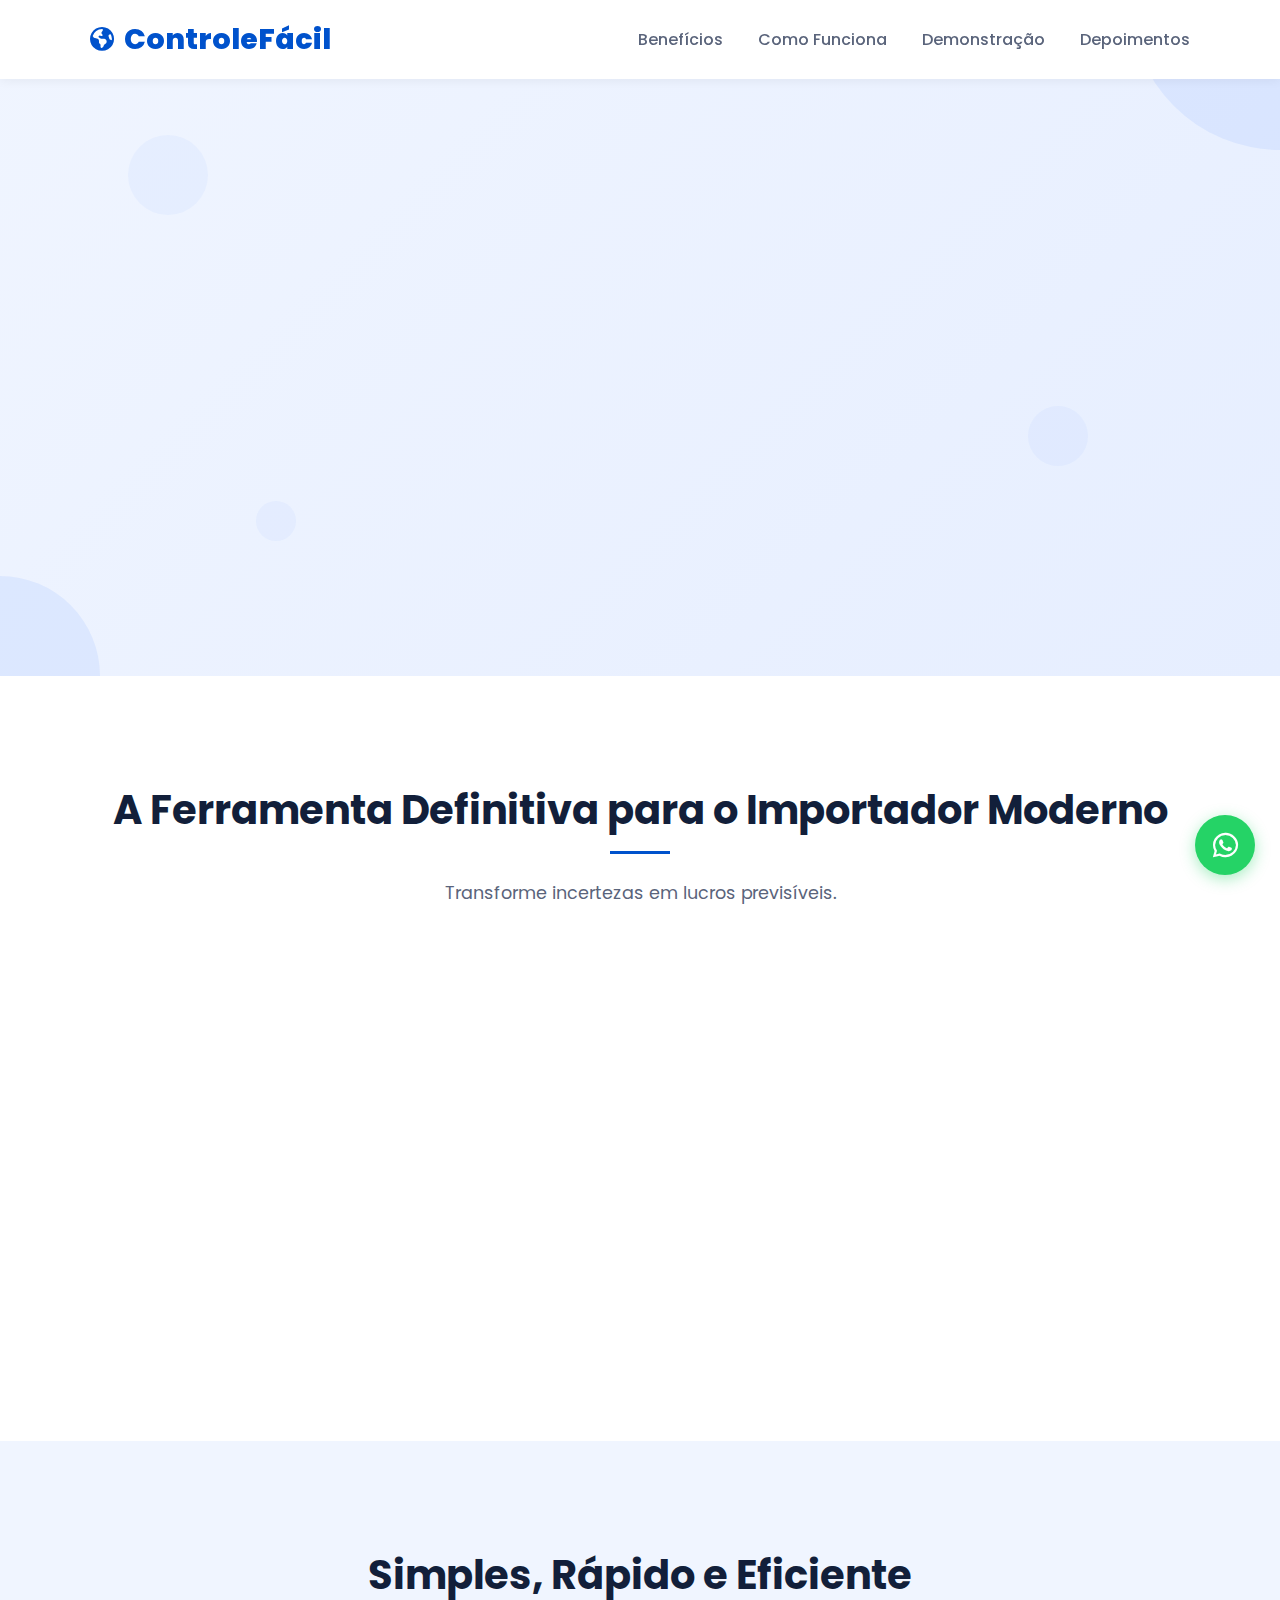
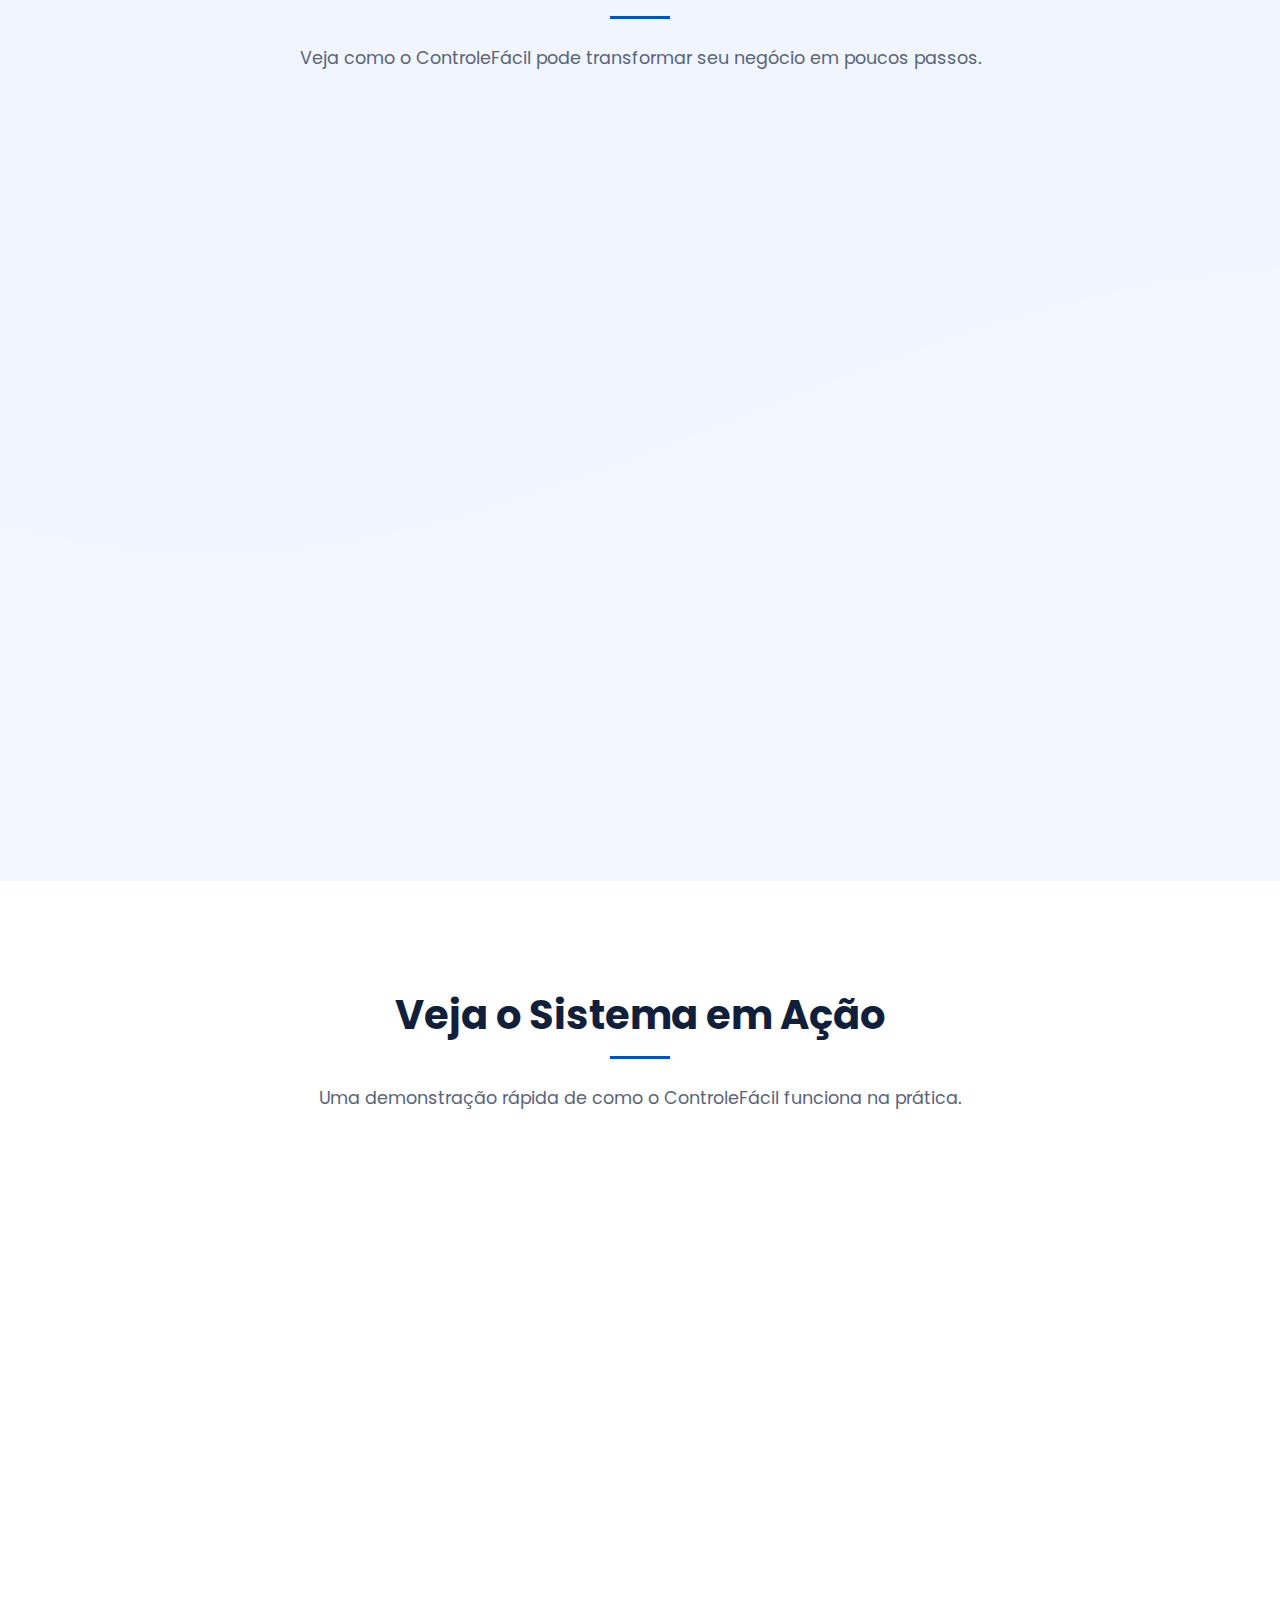
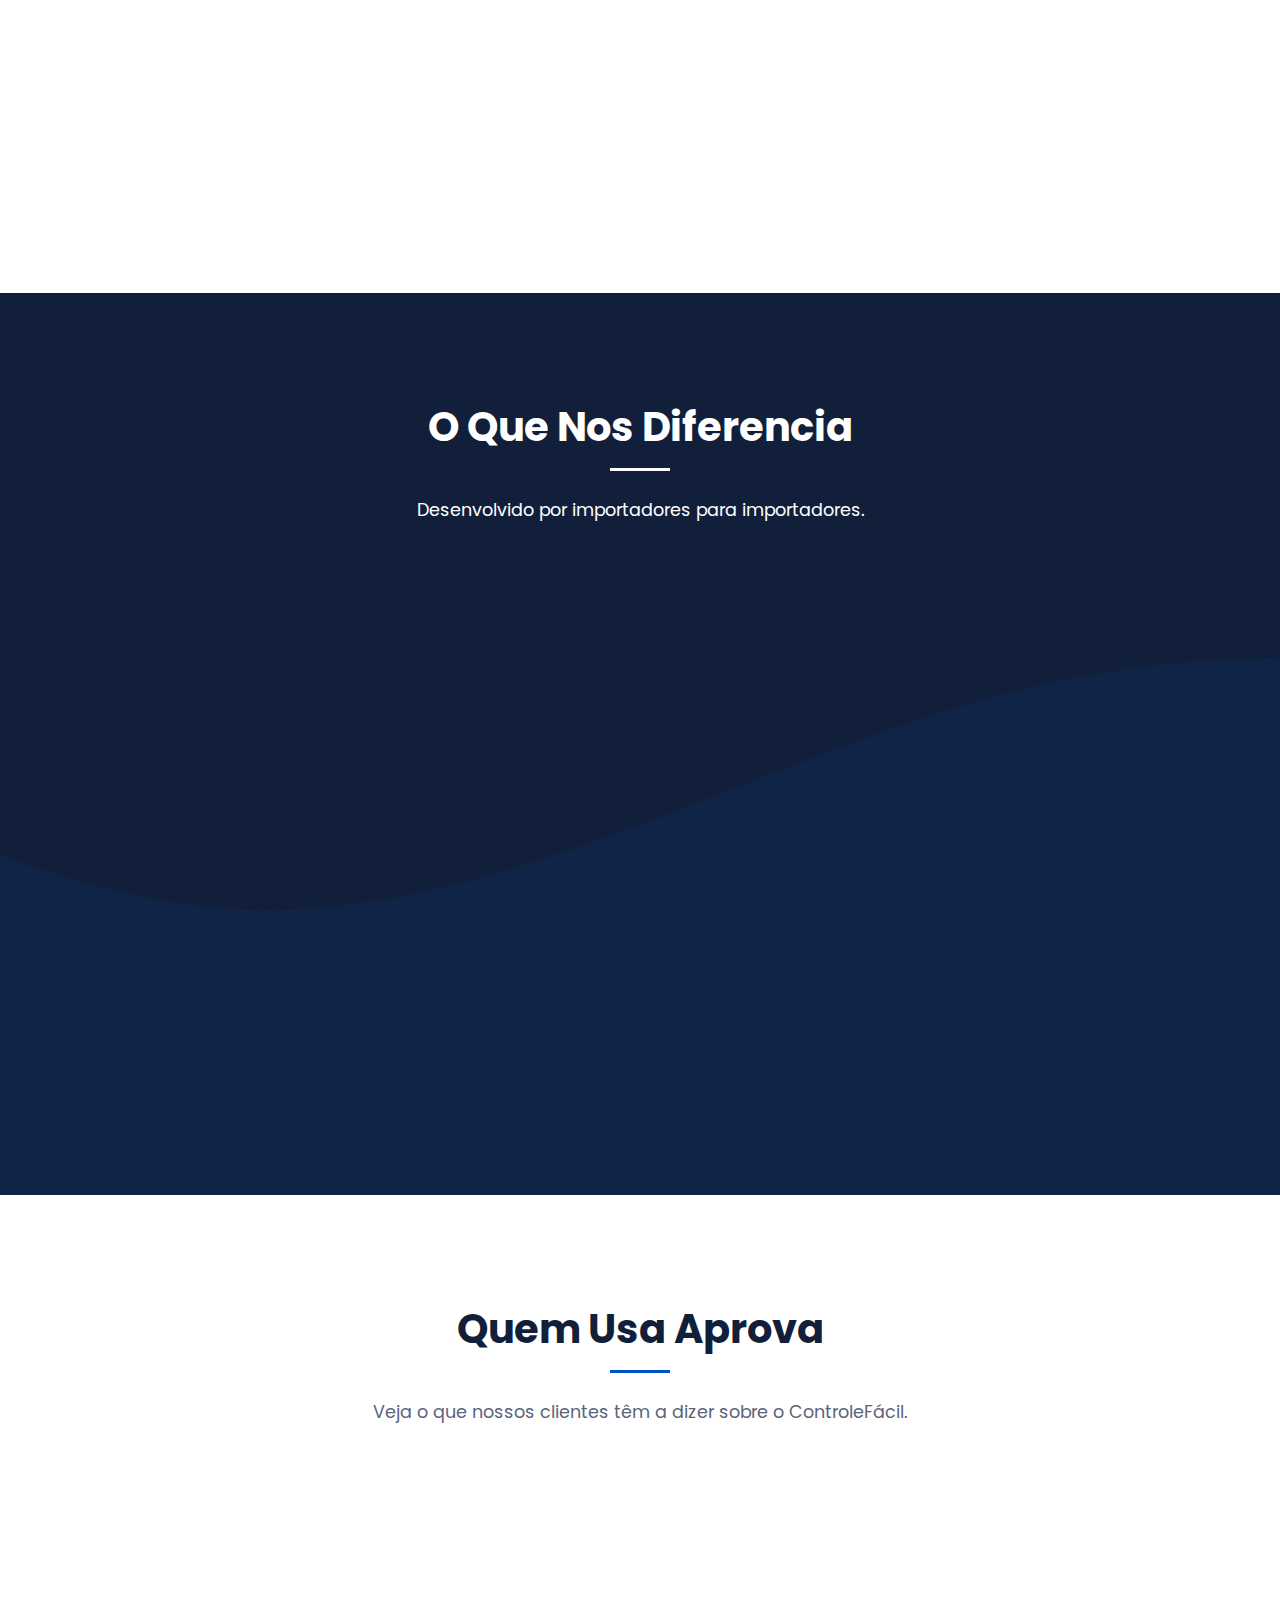
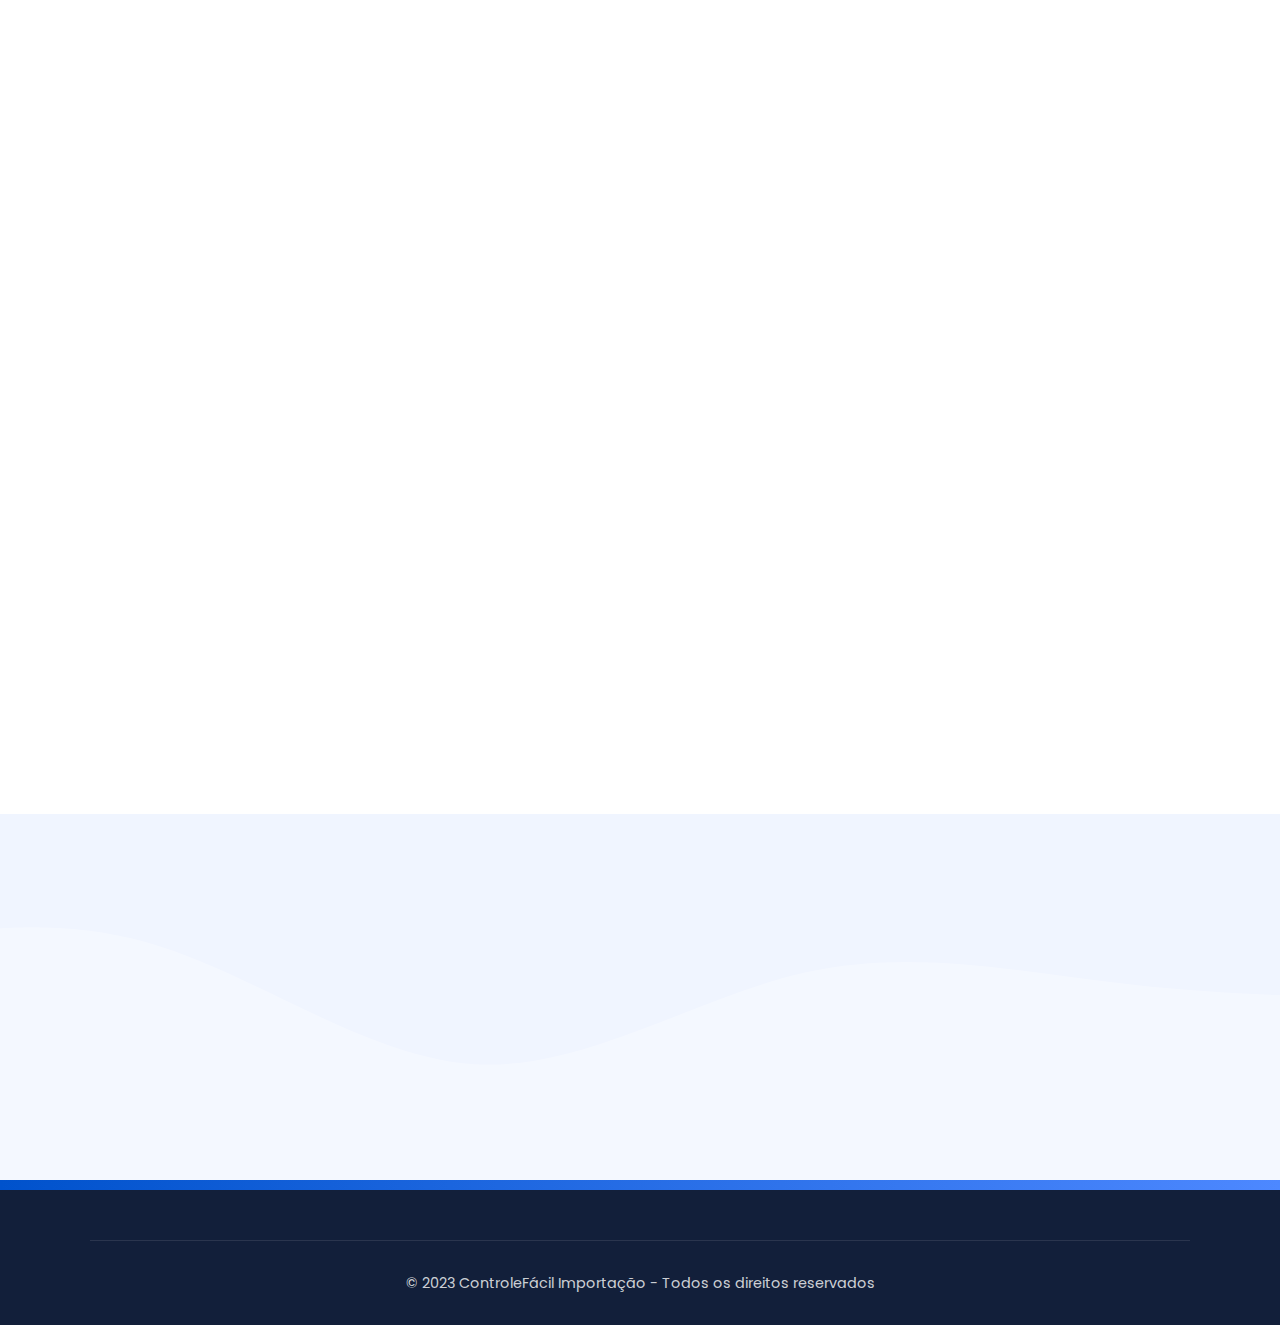
<file: index.html>
<!DOCTYPE html>
<html lang="pt-BR">
<head>
    <meta charset="UTF-8">
    <meta name="viewport" content="width=device-width, initial-scale=1.0">
    <title>ControleFácil Importação - Sistema Completo para Importadores</title>
    <!-- Google Fonts -->
    <link rel="preconnect" href="https://fonts.googleapis.com">
    <link rel="preconnect" href="https://fonts.gstatic.com" crossorigin>
    <link href="https://fonts.googleapis.com/css2?family=Poppins:wght@300;400;500;600;700;800&display=swap" rel="stylesheet">
    <!-- Icon Library (Font Awesome) -->
    <link rel="stylesheet" href="https://cdnjs.cloudflare.com/ajax/libs/font-awesome/6.4.0/css/all.min.css">
    <!-- CSS File -->
    <link rel="stylesheet" href="../static/style.css">
</head>
<body>

    <!-- Header -->
    <header class="header">
        <div class="container header-container">
            <div class="logo">
                <i class="fas fa-globe-americas"></i>
                ControleFácil
            </div>
            <nav class="nav-menu" id="navMenu">
                <ul>
                    <li><a href="#benefits">Benefícios</a></li>
                    <li><a href="#how-it-works">Como Funciona</a></li>
                    <li><a href="#video">Demonstração</a></li>
                    <li><a href="#testimonials">Depoimentos</a></li>
                </ul>
            </nav>
            <button class="mobile-menu-btn" id="mobileMenuBtn">
                <i class="fas fa-bars"></i>
            </button>
        </div>
    </header>

    <!-- Hero Section -->
    <section class="hero">
        <div class="floating-element"></div>
        <div class="floating-element"></div>
        <div class="floating-element"></div>
        <div class="container">
            <h1>Controle Total da Sua Importação: Calcule, Gerencie e Lucre Mais</h1>
            <p>O sistema completo para calcular a viabilidade, gerenciar estoque e otimizar os lucros de seus produtos importados, de forma simples e precisa.</p>
            <a href="#" class="btn btn-primary contact-button">
                <i class="fab fa-whatsapp"></i> Solicitar Demonstração
            </a>
        </div>
    </section>

    <!-- Benefits Section -->
    <section class="section" id="benefits">
        <div class="container">
            <div class="section-title">
                <h2>A Ferramenta Definitiva para o Importador Moderno</h2>
                <p>Transforme incertezas em lucros previsíveis.</p>
            </div>
            <div class="benefits-grid">
                <div class="benefit-card">
                    <div class="benefit-icon"><i class="fas fa-calculator"></i></div>
                    <h3>Cálculo Preciso de Custos</h3>
                    <p>Saiba exatamente quanto vai lucrar antes mesmo de importar, considerando todas as taxas e impostos.</p>
                </div>
                <div class="benefit-card">
                    <div class="benefit-icon"><i class="fas fa-boxes-stacked"></i></div>
                    <h3>Gestão de Estoque Inteligente</h3>
                    <p>Tenha o controle total de suas vendas e estoque em tempo real, evitando perdas e otimizando suas compras.</p>
                </div>
                <div class="benefit-card">
                    <div class="benefit-icon"><i class="fas fa-chart-line"></i></div>
                    <h3>Análise de Rentabilidade</h3>
                    <p>Acompanhe o ROI (Retorno Sobre Investimento) e outras métricas financeiras detalhadas por produto ou período.</p>
                </div>
            </div>
        </div>
    </section>

    <!-- How it Works Section -->
    <section class="section" id="how-it-works">
        <div class="container">
            <div class="section-title">
                <h2>Simples, Rápido e Eficiente</h2>
                <p>Veja como o ControleFácil pode transformar seu negócio em poucos passos.</p>
            </div>
            <div class="steps-container">
                <div class="steps-list">
                    <div class="step">
                        <div class="step-number">1</div>
                        <div class="step-content">
                            <h3>Cadastre seus Produtos</h3>
                            <p>Adicione informações sobre os produtos que deseja importar.</p>
                        </div>
                    </div>
                    <div class="step">
                        <div class="step-number">2</div>
                        <div class="step-content">
                            <h3>Calcule os Custos</h3>
                            <p>Insira os valores de compra, frete, taxas e impostos para calcular o custo total.</p>
                        </div>
                    </div>
                    <div class="step">
                        <div class="step-number">3</div>
                        <div class="step-content">
                            <h3>Defina seu Markup</h3>
                            <p>Estabeleça sua margem de lucro e veja o preço de venda sugerido automaticamente.</p>
                        </div>
                    </div>
                    <div class="step">
                        <div class="step-number">4</div>
                        <div class="step-content">
                            <h3>Gerencie e Acompanhe</h3>
                            <p>Controle seu estoque, vendas e lucratividade em tempo real.</p>
                        </div>
                    </div>
                </div>
                <div class="steps-image">
                    <img src="data:image/svg+xml,%3Csvg xmlns='http://www.w3.org/2000/svg' width='500' height='400' viewBox='0 0 500 400'%3E%3Crect width='500' height='400' fill='%23f0f5ff' rx='12'/%3E%3Crect x='50' y='50' width='400' height='300' fill='%23ffffff' rx='8'/%3E%3Crect x='75' y='80' width='350' height='40' fill='%230052cc' fill-opacity='0.1' rx='4'/%3E%3Crect x='75' y='140' width='150' height='30' fill='%230052cc' fill-opacity='0.1' rx='4'/%3E%3Crect x='75' y='190' width='250' height='30' fill='%230052cc' fill-opacity='0.1' rx='4'/%3E%3Crect x='75' y='240' width='200' height='30' fill='%230052cc' fill-opacity='0.1' rx='4'/%3E%3Ccircle cx='400' cy='250' r='50' fill='%230052cc' fill-opacity='0.2'/%3E%3Cpath d='M380 240 L400 260 L420 230' stroke='%23ffffff' stroke-width='5' fill='none'/%3E%3C/svg%3E" alt="Interface do Sistema ControleFácil">
                </div>
            </div>
        </div>
    </section>

    <!-- Video Section -->
    <section class="section" id="video">
        <div class="container">
            <div class="section-title">
                <h2>Veja o Sistema em Ação</h2>
                <p>Uma demonstração rápida de como o ControleFácil funciona na prática.</p>
            </div>
            <div class="video-container">
                <iframe src="https://www.youtube.com/embed/pIf_3Yy6Go8" title="Demonstração do Sistema ControleFácil" frameborder="0" allow="accelerometer; autoplay; clipboard-write; encrypted-media; gyroscope; picture-in-picture" allowfullscreen></iframe>
            </div>
        </div>
    </section>

    <!-- Differentiators Section -->
    <section class="section" id="differentiators">
        <div class="container">
            <div class="section-title">
                <h2>O Que Nos Diferencia</h2>
                <p>Desenvolvido por importadores para importadores.</p>
            </div>
            <ul class="differentiators-list">
                <li><i class="fas fa-check-circle"></i> Interface intuitiva pensada para o dia a dia do importador</li>
                <li><i class="fas fa-check-circle"></i> Atualizações automáticas de taxas e impostos</li>
                <li><i class="fas fa-check-circle"></i> Relatórios detalhados e personalizáveis</li>
                <li><i class="fas fa-check-circle"></i> Suporte especializado para dúvidas sobre importação</li>
                <li><i class="fas fa-check-circle"></i> Acesso multi-dispositivo (computador, tablet e smartphone)</li>
                <li><i class="fas fa-check-circle"></i> Integração com marketplaces e lojas virtuais</li>
            </ul>
        </div>
    </section>

    <!-- Testimonials Section -->
    <section class="section" id="testimonials">
        <div class="container">
            <div class="section-title">
                <h2>Quem Usa Aprova</h2>
                <p>Veja o que nossos clientes têm a dizer sobre o ControleFácil.</p>
            </div>
            <div class="testimonials-grid">
                <div class="testimonial-card">
                    <div class="testimonial-text">
                        Desde que comecei a usar o ControleFácil, minha rentabilidade aumentou 35%. Agora sei exatamente qual produto traz mais lucro e em qual vale a pena investir.
                    </div>
                    <div class="testimonial-author">
                        <div class="author-avatar">C</div>
                        <div class="author-info">
                            <h4>Carlos Mendes</h4>
                            <p>Importa há 3 anos</p>
                        </div>
                    </div>
                </div>
                <div class="testimonial-card">
                    <div class="testimonial-text">
                        A calculadora de custos é incrivelmente precisa. Nunca mais fui pego de surpresa com taxas ou impostos. Finalmente tenho controle real do meu negócio.
                    </div>
                    <div class="testimonial-author">
                        <div class="author-avatar">A</div>
                        <div class="author-info">
                            <h4>Amanda Santos</h4>
                            <p>Loja de Cosméticos</p>
                        </div>
                    </div>
                </div>
                <div class="testimonial-card">
                    <div class="testimonial-text">
                        O suporte é excepcional! Me ajudaram a configurar tudo e tiraram todas as dúvidas sobre importação. Sistema completo e equipe qualificada.
                    </div>
                    <div class="testimonial-author">
                        <div class="author-avatar">R</div>
                        <div class="author-info">
                            <h4>Ricardo Oliveira</h4>
                            <p>E-commerce de Eletrônicos</p>
                        </div>
                    </div>
                </div>
            </div>
        </div>
    </section>

    <!-- Satisfaction Guarantee Section -->
    <section class="section">
        <div class="container">
            <div class="guarantee">
                <div class="guarantee-icon"><i class="fas fa-medal"></i></div>
                <h2>Garantia de Satisfação</h2>
                <p>Experimente o ControleFácil por 7 dias. Se não ficar satisfeito, devolvemos seu dinheiro.</p>
            </div>
        </div>
    </section>

    <!-- CTA Section -->
    <section class="section cta">
        <div class="container">
            <h2>Pronto para Transformar sua Importação?</h2>
            <p>Junte-se a centenas de importadores que já aumentaram sua lucratividade com o ControleFácil.</p>
            <a href="#" class="btn btn-primary contact-button">
                <i class="fab fa-whatsapp"></i> Começar Agora
            </a>
        </div>
    </section>

    <!-- Footer -->
    <footer>
        <div class="container">
            <div class="footer-bottom">
                <p>&copy; 2023 ControleFácil Importação - Todos os direitos reservados</p>
            </div>
        </div>
    </footer>

    <!-- WhatsApp Float Button -->
    <a href="#" class="whatsapp-float contact-button">
        <i class="fab fa-whatsapp"></i>
    </a>

    <!-- Back to Top Button -->
    <div class="back-to-top" id="backToTop">
        <i class="fas fa-arrow-up"></i>
    </div>

    <!-- JavaScript File -->
    <script src="../static/script.js"></script>
</body>
</html>
</file>
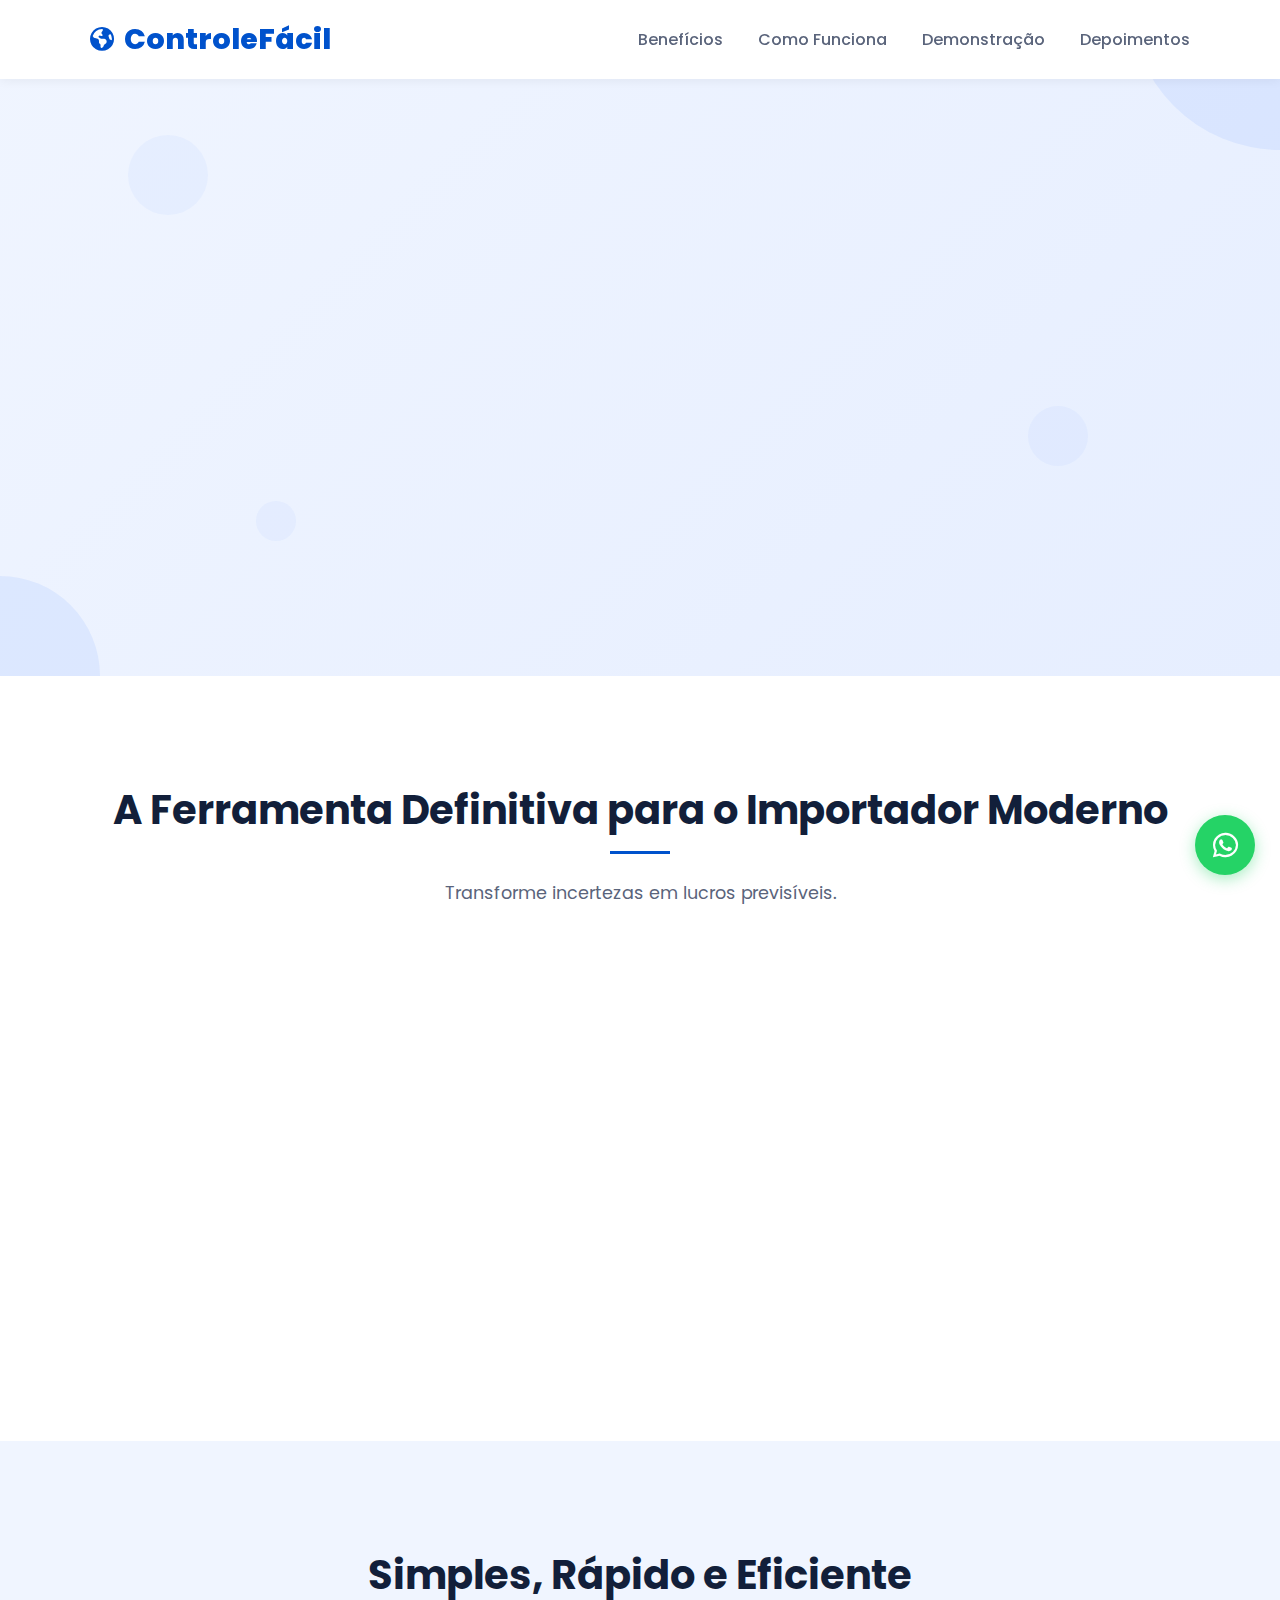
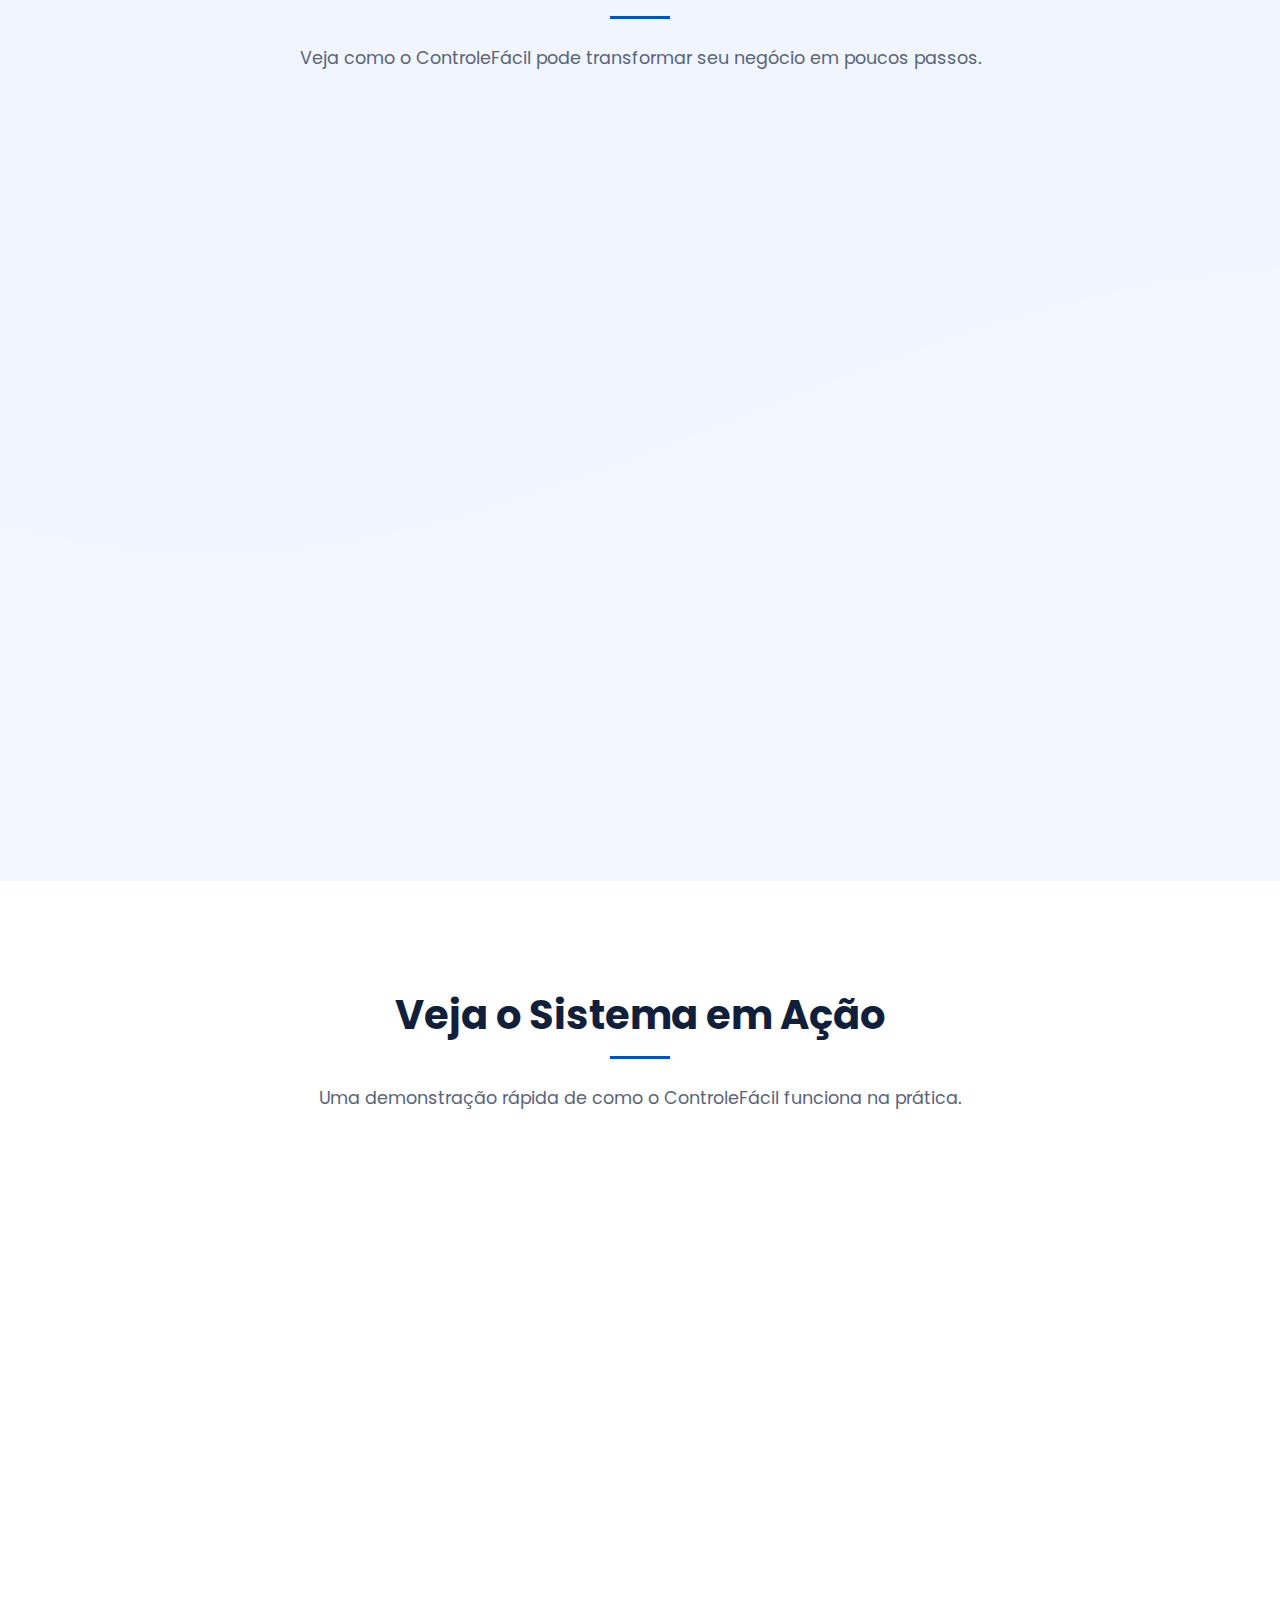
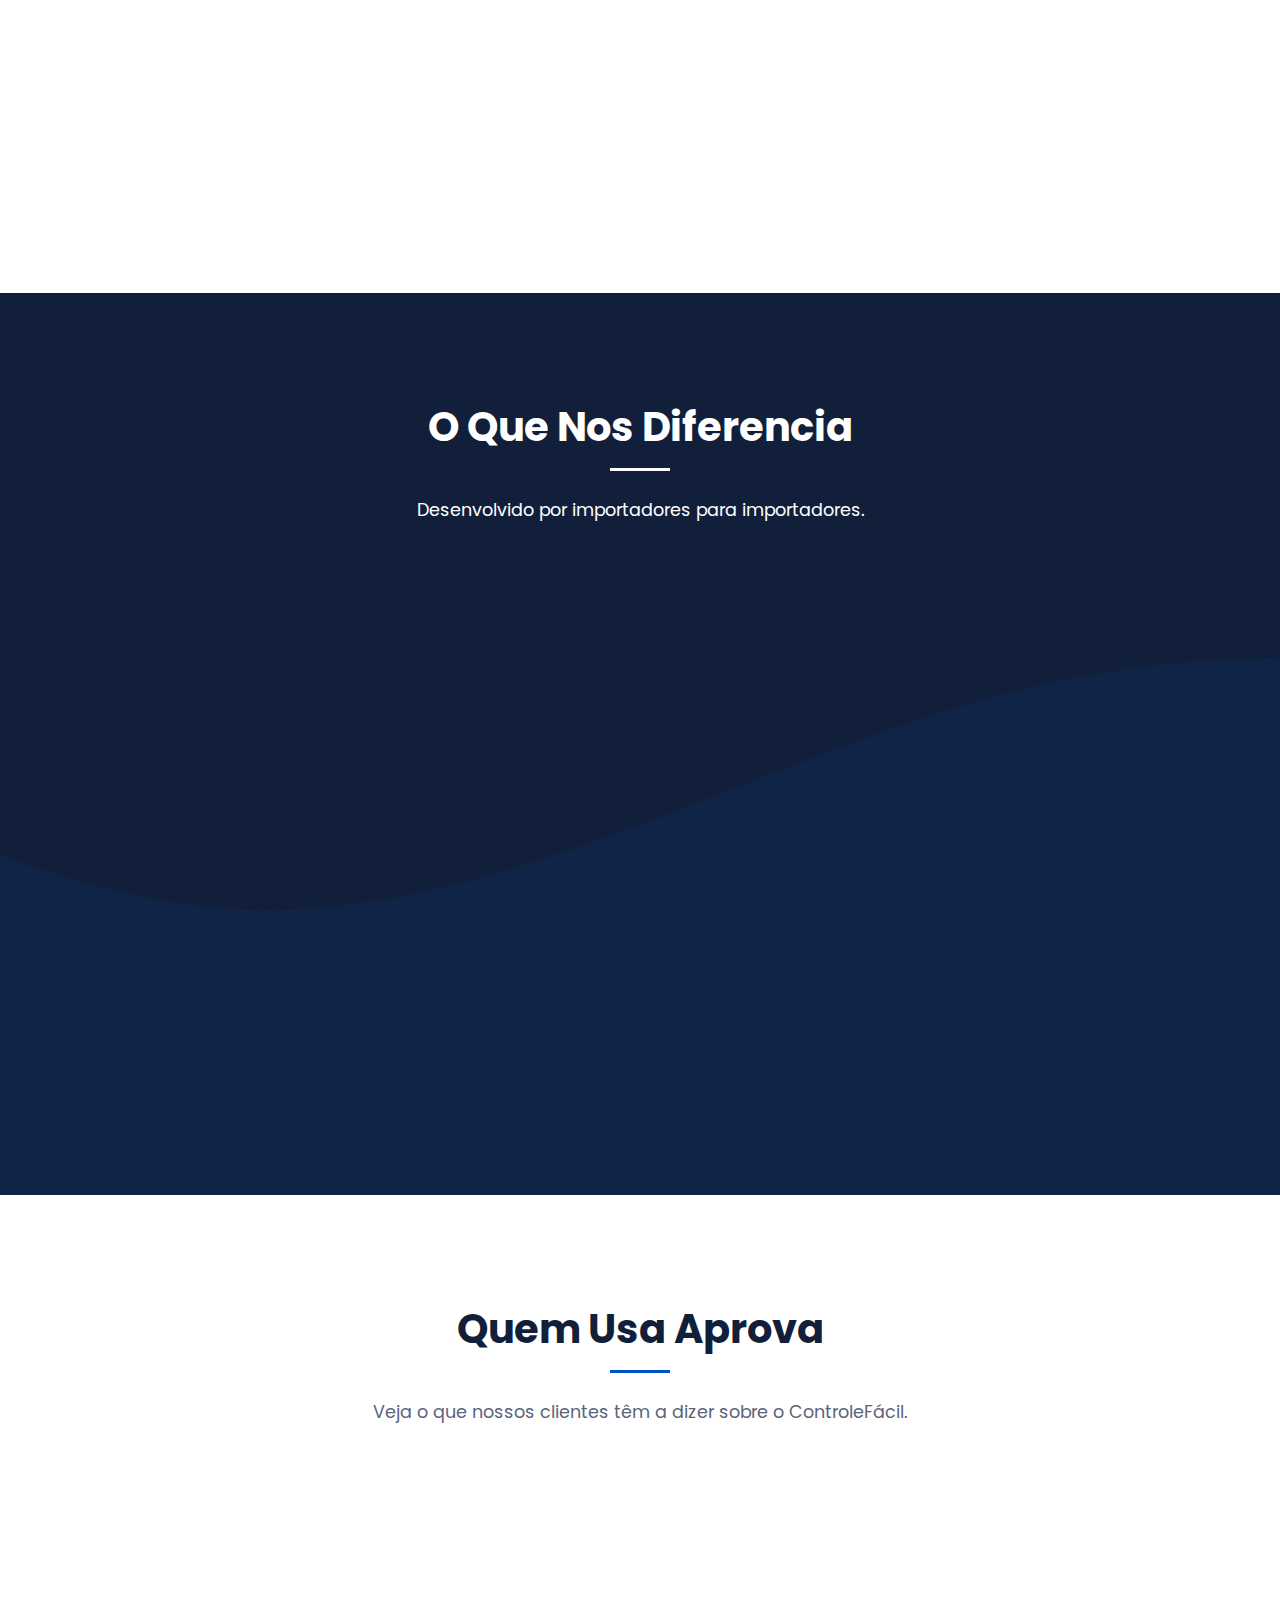
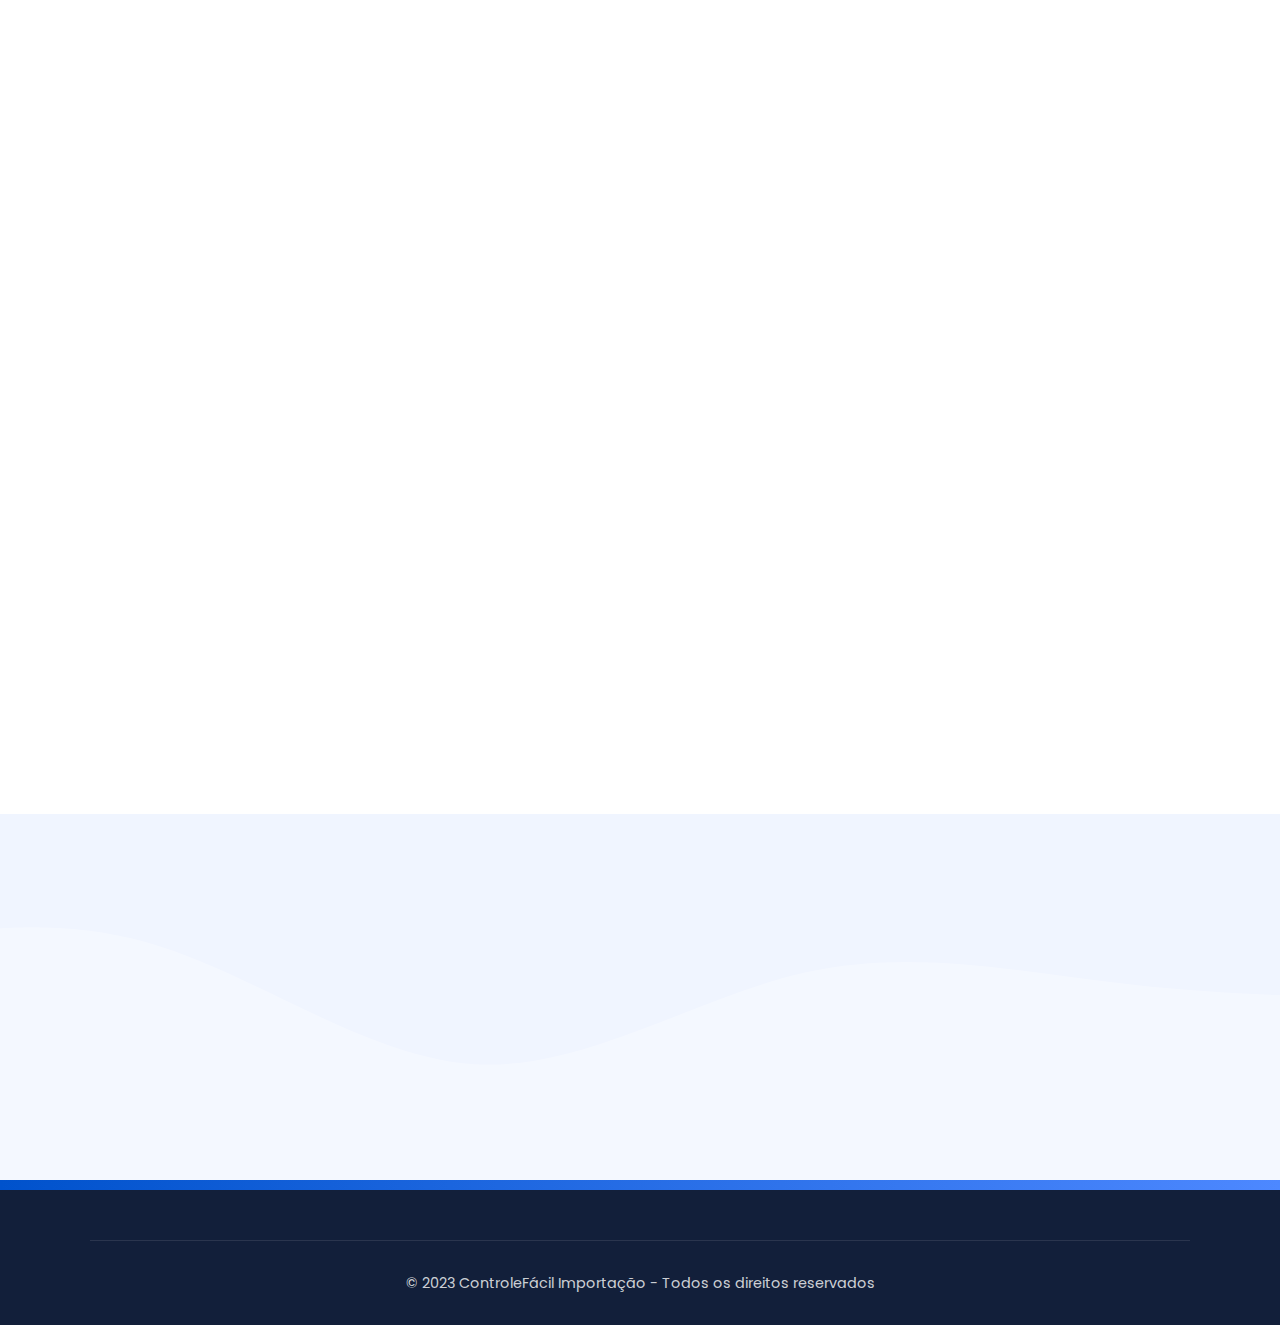
<file: Controle Facil.html>
<!DOCTYPE html>
<html lang="pt-BR">
<head>
    <meta charset="UTF-8">
    <meta name="viewport" content="width=device-width, initial-scale=1.0">
    <title>ControleFácil Importação - Sistema Completo para Importadores</title>
    <!-- Google Fonts -->
    <link rel="preconnect" href="https://fonts.googleapis.com">
    <link rel="preconnect" href="https://fonts.gstatic.com" crossorigin>
    <link href="https://fonts.googleapis.com/css2?family=Poppins:wght@300;400;500;600;700;800&display=swap" rel="stylesheet">
    <!-- Icon Library (Font Awesome) -->
    <link rel="stylesheet" href="https://cdnjs.cloudflare.com/ajax/libs/font-awesome/6.4.0/css/all.min.css">
    <style>
        :root {
            --primary: #0052cc;
            --primary-dark: #003b99;
            --primary-light: #4d88ff;
            --secondary: #f0f5ff;
            --dark: #121f3a;
            --gray: #5a647b;
            --light: #ffffff;
            --success: #00b386;
            --whatsapp: #25D366;
            --border-radius: 12px;
            --shadow: 0 8px 24px rgba(0, 82, 204, 0.1);
            --transition: all 0.3s ease-in-out;
        }

        * { margin: 0; padding: 0; box-sizing: border-box; }

        body {
            font-family: 'Poppins', sans-serif;
            color: var(--dark);
            line-height: 1.7;
            background-color: var(--light);
            overflow-x: hidden;
        }

        .container { 
            max-width: 1140px; 
            margin: 0 auto; 
            padding: 0 20px; 
        }

        /* --- Header --- */
        .header {
            background-color: var(--light);
            padding: 15px 0;
            position: fixed;
            width: 100%;
            top: 0;
            z-index: 1000;
            box-shadow: 0 2px 10px rgba(0,0,0,0.05);
            transition: var(--transition);
        }
        .header.scrolled {
            padding: 10px 0;
            box-shadow: 0 5px 15px rgba(0,0,0,0.1);
        }
        .header-container { 
            display: flex; 
            justify-content: space-between; 
            align-items: center; 
        }
        .logo { 
            font-weight: 800; 
            font-size: 1.8rem; 
            color: var(--primary);
            display: flex;
            align-items: center;
            gap: 10px;
        }
        .logo i {
            font-size: 1.5rem;
        }
        .nav-menu ul { 
            display: flex; 
            list-style: none; 
            gap: 35px; 
        }
        .nav-menu a { 
            color: var(--gray); 
            text-decoration: none; 
            font-weight: 500; 
            transition: var(--transition);
            position: relative;
        }
        .nav-menu a:after {
            content: '';
            position: absolute;
            width: 0;
            height: 2px;
            bottom: -5px;
            left: 0;
            background-color: var(--primary);
            transition: var(--transition);
        }
        .nav-menu a:hover { 
            color: var(--primary); 
        }
        .nav-menu a:hover:after {
            width: 100%;
        }
        
        /* Mobile Menu */
        .mobile-menu-btn {
            display: none;
            background: none;
            border: none;
            font-size: 1.5rem;
            color: var(--primary);
            cursor: pointer;
        }

        /* --- Hero Section --- */
        .hero {
            padding: 180px 0 120px;
            background: linear-gradient(135deg, var(--secondary) 0%, #e6eeff 100%);
            text-align: center;
            position: relative;
            overflow: hidden;
        }
        .hero:before {
            content: '';
            position: absolute;
            width: 300px;
            height: 300px;
            border-radius: 50%;
            background: rgba(77, 136, 255, 0.1);
            top: -150px;
            right: -150px;
            animation: float 15s ease-in-out infinite;
        }
        .hero:after {
            content: '';
            position: absolute;
            width: 200px;
            height: 200px;
            border-radius: 50%;
            background: rgba(77, 136, 255, 0.1);
            bottom: -100px;
            left: -100px;
            animation: float 12s ease-in-out infinite reverse;
        }
        .hero h1 {
            font-size: 3rem;
            font-weight: 800;
            margin-bottom: 20px;
            color: var(--dark);
            max-width: 800px;
            margin-left: auto;
            margin-right: auto;
            line-height: 1.2;
            animation: fadeInUp 1s ease-out forwards;
            opacity: 0;
            transform: translateY(20px);
        }
        .hero p {
            font-size: 1.2rem;
            margin-bottom: 30px;
            color: var(--gray);
            max-width: 700px;
            margin-left: auto;
            margin-right: auto;
            animation: fadeInUp 1s ease-out 0.2s forwards;
            opacity: 0;
            transform: translateY(20px);
        }
        .hero .btn {
            animation: fadeInUp 1s ease-out 0.4s forwards;
            opacity: 0;
            transform: translateY(20px);
        }

        /* Floating elements */
        .floating-element {
            position: absolute;
            border-radius: 50%;
            background: rgba(77, 136, 255, 0.05);
            z-index: 0;
        }
        .floating-element:nth-child(1) {
            width: 80px;
            height: 80px;
            top: 20%;
            left: 10%;
            animation: float 18s ease-in-out infinite;
        }
        .floating-element:nth-child(2) {
            width: 60px;
            height: 60px;
            top: 60%;
            right: 15%;
            animation: float 15s ease-in-out infinite reverse;
        }
        .floating-element:nth-child(3) {
            width: 40px;
            height: 40px;
            bottom: 20%;
            left: 20%;
            animation: float 12s ease-in-out infinite;
        }

        /* --- Buttons --- */
        .btn {
            display: inline-flex;
            align-items: center;
            justify-content: center;
            gap: 10px;
            padding: 14px 32px;
            border-radius: var(--border-radius);
            font-weight: 600;
            text-decoration: none;
            transition: var(--transition);
            cursor: pointer;
            border: none;
            font-size: 1rem;
            box-shadow: 0 4px 15px rgba(0, 82, 204, 0.2);
            position: relative;
            overflow: hidden;
            z-index: 1;
        }
        .btn:before {
            content: '';
            position: absolute;
            top: 0;
            left: 0;
            width: 0%;
            height: 100%;
            background: rgba(255,255,255,0.1);
            transition: var(--transition);
            z-index: -1;
        }
        .btn:hover:before {
            width: 100%;
        }
        .btn-primary { 
            background-color: var(--primary); 
            color: var(--light); 
        }
        .btn-primary:hover { 
            background-color: var(--primary-dark); 
            transform: translateY(-3px); 
            box-shadow: 0 6px 20px rgba(0, 82, 204, 0.3); 
        }

        /* --- Sections --- */
        .section { 
            padding: 100px 0; 
            position: relative;
        }
        .section-title { 
            text-align: center; 
            margin-bottom: 60px; 
        }
        .section-title h2 { 
            font-size: 2.5rem; 
            font-weight: 700; 
            color: var(--dark); 
            margin-bottom: 15px; 
            position: relative;
            display: inline-block;
        }
        .section-title h2:after {
            content: '';
            position: absolute;
            width: 60px;
            height: 3px;
            background: var(--primary);
            bottom: -10px;
            left: 50%;
            transform: translateX(-50%);
        }
        .section-title p { 
            font-size: 1.1rem; 
            color: var(--gray); 
            max-width: 700px; 
            margin: 20px auto 0; 
        }

        /* --- Benefits Section --- */
        .benefits-grid {
            display: grid;
            grid-template-columns: repeat(3, 1fr);
            gap: 30px;
        }
        .benefit-card {
            background-color: var(--light);
            border-radius: var(--border-radius);
            padding: 40px 30px;
            box-shadow: var(--shadow);
            transition: var(--transition);
            text-align: center;
            position: relative;
            overflow: hidden;
            border: 1px solid rgba(0, 82, 204, 0.1);
            opacity: 0;
            transform: translateY(30px);
        }
        .benefit-card:after {
            content: '';
            position: absolute;
            width: 100%;
            height: 5px;
            bottom: 0;
            left: 0;
            background: linear-gradient(90deg, var(--primary) 0%, var(--primary-light) 100%);
            transform: scaleX(0);
            transform-origin: left;
            transition: var(--transition);
        }
        .benefit-card:hover { 
            transform: translateY(-10px); 
            box-shadow: 0 15px 30px rgba(0, 82, 204, 0.15);
        }
        .benefit-card:hover:after {
            transform: scaleX(1);
        }
        .benefit-icon {
            font-size: 2.5rem;
            color: var(--primary);
            margin-bottom: 20px;
            display: inline-flex;
            align-items: center;
            justify-content: center;
            width: 70px;
            height: 70px;
            border-radius: 50%;
            background: var(--secondary);
            transition: var(--transition);
            animation: pulse 2s infinite;
        }
        .benefit-card:hover .benefit-icon {
            transform: scale(1.1) rotate(5deg);
            animation: none;
        }
        .benefit-card h3 { 
            font-size: 1.4rem; 
            margin-bottom: 15px; 
            color: var(--dark); 
        }
        .benefit-card p { 
            color: var(--gray); 
        }

        /* --- How it Works Section --- */
        #how-it-works { 
            background-color: var(--secondary); 
            position: relative;
        }
        #how-it-works:before {
            content: '';
            position: absolute;
            width: 100%;
            height: 100%;
            top: 0;
            left: 0;
            background: url("data:image/svg+xml,%3Csvg xmlns='http://www.w3.org/2000/svg' viewBox='0 0 1440 320'%3E%3Cpath fill='%23ffffff' fill-opacity='0.2' d='M0,128L48,117.3C96,107,192,85,288,112C384,139,480,213,576,218.7C672,224,768,160,864,138.7C960,117,1056,139,1152,149.3C1248,160,1344,160,1392,160L1440,160L1440,320L1392,320C1344,320,1248,320,1152,320C1056,320,960,320,864,320C768,320,672,320,576,320C480,320,384,320,288,320C192,320,96,320,48,320L0,320Z'%3E%3C/path%3E%3C/svg%3E");
            background-size: cover;
            background-position: center;
            opacity: 0.5;
        }
        .steps-container {
            display: flex;
            justify-content: space-between;
            align-items: center;
            gap: 50px;
            position: relative;
            z-index: 1;
        }
        .steps-list { 
            display: flex; 
            flex-direction: column; 
            gap: 30px; 
            flex: 1; 
        }
        .step { 
            display: flex; 
            align-items: center; 
            gap: 20px; 
            background: var(--light); 
            padding: 25px; 
            border-radius: var(--border-radius);
            box-shadow: var(--shadow);
            transition: var(--transition);
            opacity: 0;
            transform: translateX(-30px);
        }
        .step:nth-child(even) {
            transform: translateX(30px);
        }
        .step:hover {
            transform: translateX(5px) !important;
        }
        .step-number { 
            background: linear-gradient(135deg, var(--primary) 0%, var(--primary-light) 100%); 
            color: var(--light); 
            min-width: 50px; 
            height: 50px; 
            border-radius: 50%; 
            display: flex; 
            align-items: center; 
            justify-content: center; 
            font-size: 1.2rem; 
            font-weight: 700; 
            flex-shrink: 0;
            transition: var(--transition);
        }
        .step:hover .step-number {
            transform: scale(1.1) rotate(10deg);
        }
        .step-content h3 { 
            font-size: 1.2rem; 
            margin-bottom: 5px; 
            color: var(--dark); 
        }
        .step-content p { 
            color: var(--gray); 
            font-size: 0.95rem; 
        }
        .steps-image { 
            flex: 1; 
            text-align: center; 
            opacity: 0;
            transform: translateX(30px);
        }
        .steps-image img { 
            max-width: 100%; 
            border-radius: var(--border-radius);
            box-shadow: 0 10px 30px rgba(0,0,0,0.1);
            transition: var(--transition);
        }
        .steps-image img:hover {
            transform: scale(1.02);
        }

        /* --- Video Section --- */
        .video-container {
            position: relative;
            padding-bottom: 56.25%; /* 16:9 Aspect Ratio */
            height: 0;
            overflow: hidden;
            max-width: 900px;
            margin: 0 auto;
            border-radius: var(--border-radius);
            box-shadow: 0 15px 35px rgba(0,0,0,0.15);
            transition: var(--transition);
            opacity: 0;
            transform: translateY(30px);
        }
        .video-container:hover {
            box-shadow: 0 20px 40px rgba(0,0,0,0.2);
            transform: translateY(-5px) scale(1.01);
        }
        .video-container iframe {
            position: absolute;
            top: 0;
            left: 0;
            width: 100%;
            height: 100%;
            border: none;
            border-radius: var(--border-radius);
        }

        /* --- Differentiators Section --- */
        #differentiators { 
            background-color: var(--dark); 
            color: var(--light); 
            position: relative;
        }
        #differentiators:before {
            content: '';
            position: absolute;
            width: 100%;
            height: 100%;
            top: 0;
            left: 0;
            background: url("data:image/svg+xml,%3Csvg xmlns='http://www.w3.org/2000/svg' viewBox='0 0 1440 320'%3E%3Cpath fill='%230052cc' fill-opacity='0.1' d='M0,128L48,117.3C96,107,192,85,288,112C384,139,480,213,576,218.7C672,224,768,160,864,138.7C960,117,1056,139,1152,149.3C1248,160,1344,160,1392,160L1440,160L1440,320L1392,320C1344,320,1248,320,1152,320C1056,320,960,320,864,320C768,320,672,320,576,320C480,320,384,320,288,320C192,320,96,320,48,320L0,320Z'%3E%3C/path%3E%3C/svg%3E");
            background-size: cover;
            background-position: center;
        }
        #differentiators .section-title h2, 
        #differentiators .section-title p { 
            color: var(--light); 
        }
        #differentiators .section-title h2:after {
            background: var(--light);
        }
        .differentiators-list { 
            list-style: none; 
            max-width: 800px; 
            margin: 0 auto; 
        }
        .differentiators-list li {
            background: rgba(255, 255, 255, 0.05);
            padding: 20px 25px;
            border-radius: var(--border-radius);
            margin-bottom: 15px;
            display: flex;
            align-items: center;
            gap: 15px;
            font-size: 1.1rem;
            font-weight: 500;
            transition: var(--transition);
            border-left: 3px solid transparent;
            opacity: 0;
            transform: translateY(20px);
        }
        .differentiators-list li:hover {
            background: rgba(255, 255, 255, 0.1);
            border-left: 3px solid var(--success);
            transform: translateX(5px);
        }
        .differentiators-list li i { 
            font-size: 1.5rem; 
            color: var(--success); 
            transition: var(--transition);
        }
        .differentiators-list li:hover i {
            transform: scale(1.2) rotate(5deg);
        }

        /* --- Testimonials Section --- */
        .testimonials-grid { 
            display: grid; 
            grid-template-columns: repeat(3, 1fr); 
            gap: 30px; 
        }
        .testimonial-card { 
            background-color: var(--light); 
            border-radius: var(--border-radius); 
            padding: 30px; 
            box-shadow: var(--shadow);
            transition: var(--transition);
            display: flex;
            flex-direction: column;
            height: 100%;
            opacity: 0;
            transform: translateY(30px);
        }
        .testimonial-card:hover {
            transform: translateY(-5px);
            box-shadow: 0 15px 30px rgba(0, 82, 204, 0.15);
        }
        .testimonial-text { 
            font-style: italic; 
            margin-bottom: 20px; 
            color: var(--gray);
            flex-grow: 1;
            position: relative;
            padding: 0 10px;
        }
        .testimonial-text:before {
            content: '"';
            font-size: 3rem;
            color: var(--primary-light);
            opacity: 0.3;
            position: absolute;
            top: -20px;
            left: -5px;
            font-family: Georgia, serif;
        }
        .testimonial-author { 
            display: flex; 
            align-items: center; 
            gap: 15px; 
        }
        .author-avatar {
            width: 50px;
            height: 50px;
            border-radius: 50%;
            background: var(--secondary);
            display: flex;
            align-items: center;
            justify-content: center;
            font-size: 1.2rem;
            color: var(--primary);
            font-weight: 700;
            transition: var(--transition);
        }
        .testimonial-card:hover .author-avatar {
            transform: scale(1.1);
            background: var(--primary);
            color: var(--light);
        }
        .author-info h4 { 
            font-weight: 600; 
            color: var(--dark); 
            margin-bottom: 5px;
        }
        .author-info p { 
            color: var(--gray); 
            font-size: 0.9rem; 
            margin: 0;
        }

        /* --- Satisfaction Guarantee Section --- */
        .guarantee {
            background: linear-gradient(135deg, var(--primary) 0%, var(--primary-dark) 100%);
            color: var(--light);
            padding: 60px 40px;
            text-align: center;
            border-radius: var(--border-radius);
            position: relative;
            overflow: hidden;
            opacity: 0;
            transform: translateY(30px);
        }
        .guarantee:before {
            content: '';
            position: absolute;
            width: 150px;
            height: 150px;
            background: rgba(255,255,255,0.1);
            border-radius: 50%;
            top: -75px;
            right: -75px;
            animation: rotate 20s linear infinite;
        }
        .guarantee:after {
            content: '';
            position: absolute;
            width: 100px;
            height: 100px;
            background: rgba(255,255,255,0.1);
            border-radius: 50%;
            bottom: -50px;
            left: -50px;
            animation: rotate 15s linear infinite reverse;
        }
        .guarantee-icon { 
            font-size: 3.5rem; 
            margin-bottom: 20px; 
            position: relative;
            z-index: 1;
            display: inline-block;
            animation: bounce 2s infinite;
        }
        .guarantee h2 { 
            font-size: 2rem; 
            margin-bottom: 10px; 
            position: relative;
            z-index: 1;
        }
        .guarantee p {
            position: relative;
            z-index: 1;
        }

        /* --- CTA Section --- */
        .cta { 
            text-align: center; 
            background: var(--secondary);
            position: relative;
        }
        .cta:before {
            content: '';
            position: absolute;
            width: 100%;
            height: 100%;
            top: 0;
            left: 0;
            background: url("data:image/svg+xml,%3Csvg xmlns='http://www.w3.org/2000/svg' viewBox='0 0 1440 320'%3E%3Cpath fill='%23ffffff' fill-opacity='0.3' d='M0,128L48,117.3C96,107,192,85,288,112C384,139,480,213,576,218.7C672,224,768,160,864,138.7C960,117,1056,139,1152,149.3C1248,160,1344,160,1392,160L1440,160L1440,320L1392,320C1344,320,1248,320,1152,320C1056,320,960,320,864,320C768,320,672,320,576,320C480,320,384,320,288,320C192,320,96,320,48,320L0,320Z'%3E%3C/path%3E%3C/svg%3E");
            background-size: cover;
            background-position: center;
        }
        .cta .container {
            position: relative;
            z-index: 1;
        }
        .cta h2 { 
            font-size: 2.5rem; 
            margin-bottom: 15px; 
            opacity: 0;
            transform: translateY(20px);
        }
        .cta p {
            opacity: 0;
            transform: translateY(20px);
        }
        .cta .btn {
            opacity: 0;
            transform: translateY(20px);
        }

        /* --- Footer --- */
        footer { 
            background-color: var(--dark); 
            color: rgba(255, 255, 255, 0.8); 
            padding: 60px 0 30px; 
            position: relative;
        }
        footer:before {
            content: '';
            position: absolute;
            width: 100%;
            height: 10px;
            top: 0;
            left: 0;
            background: linear-gradient(90deg, var(--primary) 0%, var(--primary-light) 100%);
        }
        .footer-bottom { 
            text-align: center; 
            padding-top: 30px; 
            border-top: 1px solid rgba(255, 255, 255, 0.1); 
            font-size: 0.9rem; 
        }
        
        /* --- WhatsApp Float Button --- */
        .whatsapp-float {
            position: fixed;
            bottom: 25px;
            right: 25px;
            width: 60px;
            height: 60px;
            background-color: var(--whatsapp);
            border-radius: 50%;
            display: flex;
            align-items: center;
            justify-content: center;
            color: var(--light);
            font-size: 1.8rem;
            box-shadow: 0 4px 15px rgba(37, 211, 102, 0.4);
            z-index: 999;
            transition: var(--transition);
            text-decoration: none;
            animation: pulse-whatsapp 2s infinite;
        }
        .whatsapp-float:hover { 
            transform: scale(1.1) rotate(10deg); 
            box-shadow: 0 6px 20px rgba(37, 211, 102, 0.6);
            animation: none;
        }

        /* --- Back to Top Button --- */
        .back-to-top {
            position: fixed;
            bottom: 95px;
            right: 25px;
            width: 50px;
            height: 50px;
            background: var(--primary);
            color: var(--light);
            border-radius: 50%;
            display: flex;
            align-items: center;
            justify-content: center;
            font-size: 1.2rem;
            box-shadow: 0 4px 15px rgba(0, 82, 204, 0.3);
            z-index: 998;
            cursor: pointer;
            transition: var(--transition);
            opacity: 0;
            visibility: hidden;
        }
        .back-to-top.active {
            opacity: 1;
            visibility: visible;
        }
        .back-to-top:hover {
            background: var(--primary-dark);
            transform: translateY(-3px);
        }

        /* --- Animation Keyframes --- */
        @keyframes float {
            0% {
                transform: translateY(0) rotate(0deg);
            }
            50% {
                transform: translateY(-20px) rotate(5deg);
            }
            100% {
                transform: translateY(0) rotate(0deg);
            }
        }

        @keyframes fadeInUp {
            from {
                opacity: 0;
                transform: translateY(30px);
            }
            to {
                opacity: 1;
                transform: translateY(0);
            }
        }

        @keyframes pulse {
            0% {
                transform: scale(1);
                box-shadow: 0 0 0 0 rgba(0, 82, 204, 0.4);
            }
            70% {
                transform: scale(1.03);
                box-shadow: 0 0 0 10px rgba(0, 82, 204, 0);
            }
            100% {
                transform: scale(1);
                box-shadow: 0 0 0 0 rgba(0, 82, 204, 0);
            }
        }

        @keyframes pulse-whatsapp {
            0% {
                box-shadow: 0 0 0 0 rgba(37, 211, 102, 0.4);
            }
            70% {
                box-shadow: 0 0 0 10px rgba(37, 211, 102, 0);
            }
            100% {
                box-shadow: 0 0 0 0 rgba(37, 211, 102, 0);
            }
        }

        @keyframes rotate {
            from {
                transform: rotate(0deg);
            }
            to {
                transform: rotate(360deg);
            }
        }

        @keyframes bounce {
            0%, 20%, 50%, 80%, 100% {
                transform: translateY(0);
            }
            40% {
                transform: translateY(-20px);
            }
            60% {
                transform: translateY(-10px);
            }
        }

        /* --- Responsive --- */
        @media (max-width: 1024px) {
            .benefits-grid,
            .testimonials-grid {
                grid-template-columns: repeat(2, 1fr);
            }
        }

        @media (max-width: 768px) {
            .header {
                padding: 12px 0;
            }
            
            .nav-menu {
                position: fixed;
                top: 70px;
                left: -100%;
                width: 80%;
                height: calc(100vh - 70px);
                background: var(--light);
                flex-direction: column;
                transition: 0.5s;
                box-shadow: 5px 0 15px rgba(0,0,0,0.1);
                z-index: 999;
            }
            
            .nav-menu.active {
                left: 0;
            }
            
            .nav-menu ul {
                flex-direction: column;
                padding: 30px;
                gap: 20px;
            }
            
            .mobile-menu-btn {
                display: block;
            }
            
            .hero {
                padding: 150px 0 90px;
            }
            
            .hero h1 { 
                font-size: 2.2rem; 
            }
            
            .hero p {
                font-size: 1.1rem;
            }
            
            .section {
                padding: 80px 0;
            }
            
            .section-title h2 {
                font-size: 2rem;
            }
            
            .benefits-grid,
            .testimonials-grid {
                grid-template-columns: 1fr;
                gap: 20px;
            }
            
            .steps-container { 
                flex-direction: column; 
                gap: 40px;
            }
            
            .steps-list {
                order: 2;
            }
            
            .steps-image {
                order: 1;
            }
            
            .step {
                padding: 20px;
            }
            
            .differentiators-list li {
                padding: 15px 20px;
                font-size: 1rem;
            }
            
            .guarantee {
                padding: 40px 20px;
            }
            
            .cta h2 {
                font-size: 2rem;
            }

            .floating-element {
                display: none;
            }
        }

        @media (max-width: 480px) {
            .hero h1 {
                font-size: 1.8rem;
            }
            
            .btn {
                padding: 12px 25px;
            }
            
            .section-title h2 {
                font-size: 1.8rem;
            }
            
            .benefit-card {
                padding: 30px 20px;
            }
            
            .testimonial-card {
                padding: 20px 15px;
            }
        }
    </style>
</head>
<body>

    <!-- Header -->
    <header class="header">
        <div class="container header-container">
            <div class="logo">
                <i class="fas fa-globe-americas"></i>
                ControleFácil
            </div>
            <nav class="nav-menu" id="navMenu">
                <ul>
                    <li><a href="#benefits">Benefícios</a></li>
                    <li><a href="#how-it-works">Como Funciona</a></li>
                    <li><a href="#video">Demonstração</a></li>
                    <li><a href="#testimonials">Depoimentos</a></li>
                </ul>
            </nav>
            <button class="mobile-menu-btn" id="mobileMenuBtn">
                <i class="fas fa-bars"></i>
            </button>
        </div>
    </header>

    <!-- Hero Section -->
    <section class="hero">
        <div class="floating-element"></div>
        <div class="floating-element"></div>
        <div class="floating-element"></div>
        <div class="container">
            <h1>Controle Total da Sua Importação: Calcule, Gerencie e Lucre Mais</h1>
            <p>O sistema completo para calcular a viabilidade, gerenciar estoque e otimizar os lucros de seus produtos importados, de forma simples e precisa.</p>
            <a href="#" class="btn btn-primary contact-button">
                <i class="fab fa-whatsapp"></i> Solicitar Demonstração
            </a>
        </div>
    </section>

    <!-- Benefits Section -->
    <section class="section" id="benefits">
        <div class="container">
            <div class="section-title">
                <h2>A Ferramenta Definitiva para o Importador Moderno</h2>
                <p>Transforme incertezas em lucros previsíveis.</p>
            </div>
            <div class="benefits-grid">
                <div class="benefit-card">
                    <div class="benefit-icon"><i class="fas fa-calculator"></i></div>
                    <h3>Cálculo Preciso de Custos</h3>
                    <p>Saiba exatamente quanto vai lucrar antes mesmo de importar, considerando todas as taxas e impostos.</p>
                </div>
                <div class="benefit-card">
                    <div class="benefit-icon"><i class="fas fa-boxes-stacked"></i></div>
                    <h3>Gestão de Estoque Inteligente</h3>
                    <p>Tenha o controle total de suas vendas e estoque em tempo real, evitando perdas e otimizando suas compras.</p>
                </div>
                <div class="benefit-card">
                    <div class="benefit-icon"><i class="fas fa-chart-line"></i></div>
                    <h3>Análise de Rentabilidade</h3>
                    <p>Acompanhe o ROI (Retorno Sobre Investimento) e outras métricas financeiras detalhadas por produto ou período.</p>
                </div>
            </div>
        </div>
    </section>

    <!-- How it Works Section -->
    <section class="section" id="how-it-works">
        <div class="container">
            <div class="section-title">
                <h2>Simples, Rápido e Eficiente</h2>
                <p>Veja como o ControleFácil pode transformar seu negócio em poucos passos.</p>
            </div>
            <div class="steps-container">
                <div class="steps-list">
                    <div class="step">
                        <div class="step-number">1</div>
                        <div class="step-content">
                            <h3>Cadastre seus Produtos</h3>
                            <p>Adicione informações sobre os produtos que deseja importar.</p>
                        </div>
                    </div>
                    <div class="step">
                        <div class="step-number">2</div>
                        <div class="step-content">
                            <h3>Calcule os Custos</h3>
                            <p>Insira os valores de compra, frete, taxas e impostos para calcular o custo total.</p>
                        </div>
                    </div>
                    <div class="step">
                        <div class="step-number">3</div>
                        <div class="step-content">
                            <h3>Defina seu Markup</h3>
                            <p>Estabeleça sua margem de lucro e veja o preço de venda sugerido automaticamente.</p>
                        </div>
                    </div>
                    <div class="step">
                        <div class="step-number">4</div>
                        <div class="step-content">
                            <h3>Gerencie e Acompanhe</h3>
                            <p>Controle seu estoque, vendas e lucratividade em tempo real.</p>
                        </div>
                    </div>
                </div>
                <div class="steps-image">
                    <img src="data:image/svg+xml,%3Csvg xmlns='http://www.w3.org/2000/svg' width='500' height='400' viewBox='0 0 500 400'%3E%3Crect width='500' height='400' fill='%23f0f5ff' rx='12'/%3E%3Crect x='50' y='50' width='400' height='300' fill='%23ffffff' rx='8'/%3E%3Crect x='75' y='80' width='350' height='40' fill='%230052cc' fill-opacity='0.1' rx='4'/%3E%3Crect x='75' y='140' width='150' height='30' fill='%230052cc' fill-opacity='0.1' rx='4'/%3E%3Crect x='75' y='190' width='250' height='30' fill='%230052cc' fill-opacity='0.1' rx='4'/%3E%3Crect x='75' y='240' width='200' height='30' fill='%230052cc' fill-opacity='0.1' rx='4'/%3E%3Ccircle cx='400' cy='250' r='50' fill='%230052cc' fill-opacity='0.2'/%3E%3Cpath d='M380 240 L400 260 L420 230' stroke='%23ffffff' stroke-width='5' fill='none'/%3E%3C/svg%3E" alt="Interface do Sistema ControleFácil">
                </div>
            </div>
        </div>
    </section>

    <!-- Video Section -->
    <section class="section" id="video">
        <div class="container">
            <div class="section-title">
                <h2>Veja o Sistema em Ação</h2>
                <p>Uma demonstração rápida de como o ControleFácil funciona na prática.</p>
            </div>
            <div class="video-container">
                <iframe src="https://www.youtube.com/watch?v=pIf_3Yy6Go8" title="Demonstração do Sistema ControleFácil" frameborder="0" allow="accelerometer; autoplay; clipboard-write; encrypted-media; gyroscope; picture-in-picture" allowfullscreen></iframe>
            </div>
        </div>
    </section>

    <!-- Differentiators Section -->
    <section class="section" id="differentiators">
        <div class="container">
            <div class="section-title">
                <h2>O Que Nos Diferencia</h2>
                <p>Desenvolvido por importadores para importadores.</p>
            </div>
            <ul class="differentiators-list">
                <li><i class="fas fa-check-circle"></i> Interface intuitiva pensada para o dia a dia do importador</li>
                <li><i class="fas fa-check-circle"></i> Atualizações automáticas de taxas e impostos</li>
                <li><i class="fas fa-check-circle"></i> Relatórios detalhados e personalizáveis</li>
                <li><i class="fas fa-check-circle"></i> Suporte especializado para dúvidas sobre importação</li>
                <li><i class="fas fa-check-circle"></i> Acesso multi-dispositivo (computador, tablet e smartphone)</li>
                <li><i class="fas fa-check-circle"></i> Integração com marketplaces e lojas virtuais</li>
            </ul>
        </div>
    </section>

    <!-- Testimonials Section -->
    <section class="section" id="testimonials">
        <div class="container">
            <div class="section-title">
                <h2>Quem Usa Aprova</h2>
                <p>Veja o que nossos clientes têm a dizer sobre o ControleFácil.</p>
            </div>
            <div class="testimonials-grid">
                <div class="testimonial-card">
                    <div class="testimonial-text">
                        Desde que comecei a usar o ControleFácil, minha rentabilidade aumentou 35%. Agora sei exatamente qual produto traz mais lucro e em qual vale a pena investir.
                    </div>
                    <div class="testimonial-author">
                        <div class="author-avatar">C</div>
                        <div class="author-info">
                            <h4>Carlos Mendes</h4>
                            <p>Importa há 3 anos</p>
                        </div>
                    </div>
                </div>
                <div class="testimonial-card">
                    <div class="testimonial-text">
                        A calculadora de custos é incrivelmente precisa. Nunca mais fui pego de surpresa com taxas ou impostos. Finalmente tenho controle real do meu negócio.
                    </div>
                    <div class="testimonial-author">
                        <div class="author-avatar">A</div>
                        <div class="author-info">
                            <h4>Amanda Santos</h4>
                            <p>Loja de Cosméticos</p>
                        </div>
                    </div>
                </div>
                <div class="testimonial-card">
                    <div class="testimonial-text">
                        O suporte é excepcional! Me ajudaram a configurar tudo e tiraram todas as dúvidas sobre importação. Sistema completo e equipe qualificada.
                    </div>
                    <div class="testimonial-author">
                        <div class="author-avatar">R</div>
                        <div class="author-info">
                            <h4>Ricardo Oliveira</h4>
                            <p>E-commerce de Eletrônicos</p>
                        </div>
                    </div>
                </div>
            </div>
        </div>
    </section>

    <!-- Satisfaction Guarantee Section -->
    <section class="section">
        <div class="container">
            <div class="guarantee">
                <div class="guarantee-icon"><i class="fas fa-medal"></i></div>
                <h2>Garantia de Satisfação</h2>
                <p>Experimente o ControleFácil por 7 dias. Se não ficar satisfeito, devolvemos seu dinheiro.</p>
            </div>
        </div>
    </section>

    <!-- CTA Section -->
    <section class="section cta">
        <div class="container">
            <h2>Pronto para Transformar sua Importação?</h2>
            <p>Junte-se a centenas de importadores que já aumentaram sua lucratividade com o ControleFácil.</p>
            <a href="#" class="btn btn-primary contact-button">
                <i class="fab fa-whatsapp"></i> Começar Agora
            </a>
        </div>
    </section>

    <!-- Footer -->
    <footer>
        <div class="container">
            <div class="footer-bottom">
                <p>&copy; 2023 ControleFácil Importação - Todos os direitos reservados</p>
            </div>
        </div>
    </footer>

    <!-- WhatsApp Float Button -->
    <a href="#" class="whatsapp-float contact-button">
        <i class="fab fa-whatsapp"></i>
    </a>

    <!-- Back to Top Button -->
    <div class="back-to-top" id="backToTop">
        <i class="fas fa-arrow-up"></i>
    </div>

    <script>
        // Menu Mobile Toggle
        const mobileMenuBtn = document.getElementById('mobileMenuBtn');
        const navMenu = document.getElementById('navMenu');
        
        mobileMenuBtn.addEventListener('click', () => {
            navMenu.classList.toggle('active');
            mobileMenuBtn.innerHTML = navMenu.classList.contains('active') 
                ? '<i class="fas fa-times"></i>' 
                : '<i class="fas fa-bars"></i>';
        });

        // Header Scroll Effect
        const header = document.querySelector('.header');
        
        window.addEventListener('scroll', () => {
            if (window.scrollY > 50) {
                header.classList.add('scrolled');
            } else {
                header.classList.remove('scrolled');
            }
            
            // Back to Top Button
            const backToTop = document.getElementById('backToTop');
            if (window.scrollY > 500) {
                backToTop.classList.add('active');
            } else {
                backToTop.classList.remove('active');
            }
        });

        // Back to Top Functionality
        document.getElementById('backToTop').addEventListener('click', () => {
            window.scrollTo({
                top: 0,
                behavior: 'smooth'
            });
        });

        // Smooth Scroll for Anchor Links
        document.querySelectorAll('a[href^="#"]').forEach(anchor => {
            anchor.addEventListener('click', function(e) {
                e.preventDefault();
                
                if (this.getAttribute('href') === '#') return;
                
                const target = document.querySelector(this.getAttribute('href'));
                if (target) {
                    const headerOffset = 80;
                    const elementPosition = target.getBoundingClientRect().top;
                    const offsetPosition = elementPosition + window.pageYOffset - headerOffset;

                    window.scrollTo({
                        top: offsetPosition,
                        behavior: 'smooth'
                    });
                    
                    // Close mobile menu if open
                    if (navMenu.classList.contains('active')) {
                        navMenu.classList.remove('active');
                        mobileMenuBtn.innerHTML = '<i class="fas fa-bars"></i>';
                    }
                }
            });
        });

        // Contact Buttons
        document.querySelectorAll('.contact-button').forEach(button => {
            button.addEventListener('click', (e) => {
                e.preventDefault();
                // In a real implementation, this would open WhatsApp with a pre-defined message
                alert('Em uma implementação real, isso abriria o WhatsApp para conversar conosco!');
            });
        });

        // Scroll Animations
        function checkScroll() {
            const elementsToAnimate = document.querySelectorAll('.benefit-card, .step, .steps-image, .video-container, .differentiators-list li, .testimonial-card, .guarantee, .cta h2, .cta p, .cta .btn');
            
            elementsToAnimate.forEach(element => {
                const elementPosition = element.getBoundingClientRect().top;
                const screenPosition = window.innerHeight / 1.3;
                
                if (elementPosition < screenPosition) {
                    element.style.opacity = '1';
                    element.style.transform = 'translate(0)';
                }
            });
        }

        // Initial check on page load
        window.addEventListener('load', checkScroll);
        // Check on scroll
        window.addEventListener('scroll', checkScroll);
    </script>
</body>
</html>
</file>
<file: static/style.css>
:root {
    --primary: #0052cc;
    --primary-dark: #003b99;
    --primary-light: #4d88ff;
    --secondary: #f0f5ff;
    --dark: #121f3a;
    --gray: #5a647b;
    --light: #ffffff;
    --success: #00b386;
    --whatsapp: #25D366;
    --border-radius: 12px;
    --shadow: 0 8px 24px rgba(0, 82, 204, 0.1);
    --transition: all 0.3s ease-in-out;
}

* { 
    margin: 0; 
    padding: 0; 
    box-sizing: border-box; 
}

body {
    font-family: 'Poppins', sans-serif;
    color: var(--dark);
    line-height: 1.7;
    background-color: var(--light);
    overflow-x: hidden;
}

.container { 
    max-width: 1140px; 
    margin: 0 auto; 
    padding: 0 20px; 
}

/* --- Header --- */
.header {
    background-color: var(--light);
    padding: 15px 0;
    position: fixed;
    width: 100%;
    top: 0;
    z-index: 1000;
    box-shadow: 0 2px 10px rgba(0,0,0,0.05);
    transition: var(--transition);
}

.header.scrolled {
    padding: 10px 0;
    box-shadow: 0 5px 15px rgba(0,0,0,0.1);
}

.header-container { 
    display: flex; 
    justify-content: space-between; 
    align-items: center; 
}

.logo { 
    font-weight: 800; 
    font-size: 1.8rem; 
    color: var(--primary);
    display: flex;
    align-items: center;
    gap: 10px;
}

.logo i {
    font-size: 1.5rem;
}

.nav-menu ul { 
    display: flex; 
    list-style: none; 
    gap: 35px; 
}

.nav-menu a { 
    color: var(--gray); 
    text-decoration: none; 
    font-weight: 500; 
    transition: var(--transition);
    position: relative;
}

.nav-menu a:after {
    content: '';
    position: absolute;
    width: 0;
    height: 2px;
    bottom: -5px;
    left: 0;
    background-color: var(--primary);
    transition: var(--transition);
}

.nav-menu a:hover { 
    color: var(--primary); 
}

.nav-menu a:hover:after {
    width: 100%;
}

/* Mobile Menu */
.mobile-menu-btn {
    display: none;
    background: none;
    border: none;
    font-size: 1.5rem;
    color: var(--primary);
    cursor: pointer;
}

/* --- Hero Section --- */
.hero {
    padding: 180px 0 120px;
    background: linear-gradient(135deg, var(--secondary) 0%, #e6eeff 100%);
    text-align: center;
    position: relative;
    overflow: hidden;
}

.hero:before {
    content: '';
    position: absolute;
    width: 300px;
    height: 300px;
    border-radius: 50%;
    background: rgba(77, 136, 255, 0.1);
    top: -150px;
    right: -150px;
    animation: float 15s ease-in-out infinite;
}

.hero:after {
    content: '';
    position: absolute;
    width: 200px;
    height: 200px;
    border-radius: 50%;
    background: rgba(77, 136, 255, 0.1);
    bottom: -100px;
    left: -100px;
    animation: float 12s ease-in-out infinite reverse;
}

.hero h1 {
    font-size: 3rem;
    font-weight: 800;
    margin-bottom: 20px;
    color: var(--dark);
    max-width: 800px;
    margin-left: auto;
    margin-right: auto;
    line-height: 1.2;
    animation: fadeInUp 1s ease-out forwards;
    opacity: 0;
    transform: translateY(20px);
}

.hero p {
    font-size: 1.2rem;
    margin-bottom: 30px;
    color: var(--gray);
    max-width: 700px;
    margin-left: auto;
    margin-right: auto;
    animation: fadeInUp 1s ease-out 0.2s forwards;
    opacity: 0;
    transform: translateY(20px);
}

.hero .btn {
    animation: fadeInUp 1s ease-out 0.4s forwards;
    opacity: 0;
    transform: translateY(20px);
}

/* Floating elements */
.floating-element {
    position: absolute;
    border-radius: 50%;
    background: rgba(77, 136, 255, 0.05);
    z-index: 0;
}

.floating-element:nth-child(1) {
    width: 80px;
    height: 80px;
    top: 20%;
    left: 10%;
    animation: float 18s ease-in-out infinite;
}

.floating-element:nth-child(2) {
    width: 60px;
    height: 60px;
    top: 60%;
    right: 15%;
    animation: float 15s ease-in-out infinite reverse;
}

.floating-element:nth-child(3) {
    width: 40px;
    height: 40px;
    bottom: 20%;
    left: 20%;
    animation: float 12s ease-in-out infinite;
}

/* --- Buttons --- */
.btn {
    display: inline-flex;
    align-items: center;
    justify-content: center;
    gap: 10px;
    padding: 14px 32px;
    border-radius: var(--border-radius);
    font-weight: 600;
    text-decoration: none;
    transition: var(--transition);
    cursor: pointer;
    border: none;
    font-size: 1rem;
    box-shadow: 0 4px 15px rgba(0, 82, 204, 0.2);
    position: relative;
    overflow: hidden;
    z-index: 1;
}

.btn:before {
    content: '';
    position: absolute;
    top: 0;
    left: 0;
    width: 0%;
    height: 100%;
    background: rgba(255,255,255,0.1);
    transition: var(--transition);
    z-index: -1;
}

.btn:hover:before {
    width: 100%;
}

.btn-primary { 
    background-color: var(--primary); 
    color: var(--light); 
}

.btn-primary:hover { 
    background-color: var(--primary-dark); 
    transform: translateY(-3px); 
    box-shadow: 0 6px 20px rgba(0, 82, 204, 0.3); 
}

/* --- Sections --- */
.section { 
    padding: 100px 0; 
    position: relative;
}

.section-title { 
    text-align: center; 
    margin-bottom: 60px; 
}

.section-title h2 { 
    font-size: 2.5rem; 
    font-weight: 700; 
    color: var(--dark); 
    margin-bottom: 15px; 
    position: relative;
    display: inline-block;
}

.section-title h2:after {
    content: '';
    position: absolute;
    width: 60px;
    height: 3px;
    background: var(--primary);
    bottom: -10px;
    left: 50%;
    transform: translateX(-50%);
}

.section-title p { 
    font-size: 1.1rem; 
    color: var(--gray); 
    max-width: 700px; 
    margin: 20px auto 0; 
}

/* --- Benefits Section --- */
.benefits-grid {
    display: grid;
    grid-template-columns: repeat(3, 1fr);
    gap: 30px;
}

.benefit-card {
    background-color: var(--light);
    border-radius: var(--border-radius);
    padding: 40px 30px;
    box-shadow: var(--shadow);
    transition: var(--transition);
    text-align: center;
    position: relative;
    overflow: hidden;
    border: 1px solid rgba(0, 82, 204, 0.1);
    opacity: 0;
    transform: translateY(30px);
}

.benefit-card:after {
    content: '';
    position: absolute;
    width: 100%;
    height: 5px;
    bottom: 0;
    left: 0;
    background: linear-gradient(90deg, var(--primary) 0%, var(--primary-light) 100%);
    transform: scaleX(0);
    transform-origin: left;
    transition: var(--transition);
}

.benefit-card:hover { 
    transform: translateY(-10px); 
    box-shadow: 0 15px 30px rgba(0, 82, 204, 0.15);
}

.benefit-card:hover:after {
    transform: scaleX(1);
}

.benefit-icon {
    font-size: 2.5rem;
    color: var(--primary);
    margin-bottom: 20px;
    display: inline-flex;
    align-items: center;
    justify-content: center;
    width: 70px;
    height: 70px;
    border-radius: 50%;
    background: var(--secondary);
    transition: var(--transition);
    animation: pulse 2s infinite;
}

.benefit-card:hover .benefit-icon {
    transform: scale(1.1) rotate(5deg);
    animation: none;
}

.benefit-card h3 { 
    font-size: 1.4rem; 
    margin-bottom: 15px; 
    color: var(--dark); 
}

.benefit-card p { 
    color: var(--gray); 
}

/* --- How it Works Section --- */
#how-it-works { 
    background-color: var(--secondary); 
    position: relative;
}

#how-it-works:before {
    content: '';
    position: absolute;
    width: 100%;
    height: 100%;
    top: 0;
    left: 0;
    background: url("data:image/svg+xml,%3Csvg xmlns='http://www.w3.org/2000/svg' viewBox='0 0 1440 320'%3E%3Cpath fill='%23ffffff' fill-opacity='0.2' d='M0,128L48,117.3C96,107,192,85,288,112C384,139,480,213,576,218.7C672,224,768,160,864,138.7C960,117,1056,139,1152,149.3C1248,160,1344,160,1392,160L1440,160L1440,320L1392,320C1344,320,1248,320,1152,320C1056,320,960,320,864,320C768,320,672,320,576,320C480,320,384,320,288,320C192,320,96,320,48,320L0,320Z'%3E%3C/path%3E%3C/svg%3E");
    background-size: cover;
    background-position: center;
    opacity: 0.5;
}

.steps-container {
    display: flex;
    justify-content: space-between;
    align-items: center;
    gap: 50px;
    position: relative;
    z-index: 1;
}

.steps-list { 
    display: flex; 
    flex-direction: column; 
    gap: 30px; 
    flex: 1; 
}

.step { 
    display: flex; 
    align-items: center; 
    gap: 20px; 
    background: var(--light); 
    padding: 25px; 
    border-radius: var(--border-radius);
    box-shadow: var(--shadow);
    transition: var(--transition);
    opacity: 0;
    transform: translateX(-30px);
}

.step:nth-child(even) {
    transform: translateX(30px);
}

.step:hover {
    transform: translateX(5px) !important;
}

.step-number { 
    background: linear-gradient(135deg, var(--primary) 0%, var(--primary-light) 100%); 
    color: var(--light); 
    min-width: 50px; 
    height: 50px; 
    border-radius: 50%; 
    display: flex; 
    align-items: center; 
    justify-content: center; 
    font-size: 1.2rem; 
    font-weight: 700; 
    flex-shrink: 0;
    transition: var(--transition);
}

.step:hover .step-number {
    transform: scale(1.1) rotate(10deg);
}

.step-content h3 { 
    font-size: 1.2rem; 
    margin-bottom: 5px; 
    color: var(--dark); 
}

.step-content p { 
    color: var(--gray); 
    font-size: 0.95rem; 
}

.steps-image { 
    flex: 1; 
    text-align: center; 
    opacity: 0;
    transform: translateX(30px);
}

.steps-image img { 
    max-width: 100%; 
    border-radius: var(--border-radius);
    box-shadow: 0 10px 30px rgba(0,0,0,0.1);
    transition: var(--transition);
}

.steps-image img:hover {
    transform: scale(1.02);
}

/* --- Video Section --- */
.video-container {
    position: relative;
    padding-bottom: 56.25%; /* 16:9 Aspect Ratio */
    height: 0;
    overflow: hidden;
    max-width: 900px;
    margin: 0 auto;
    border-radius: var(--border-radius);
    box-shadow: 0 15px 35px rgba(0,0,0,0.15);
    transition: var(--transition);
    opacity: 0;
    transform: translateY(30px);
}

.video-container:hover {
    box-shadow: 0 20px 40px rgba(0,0,0,0.2);
    transform: translateY(-5px) scale(1.01);
}

.video-container iframe {
    position: absolute;
    top: 0;
    left: 0;
    width: 100%;
    height: 100%;
    border: none;
    border-radius: var(--border-radius);
}

/* --- Differentiators Section --- */
#differentiators { 
    background-color: var(--dark); 
    color: var(--light); 
    position: relative;
}

#differentiators:before {
    content: '';
    position: absolute;
    width: 100%;
    height: 100%;
    top: 0;
    left: 0;
    background: url("data:image/svg+xml,%3Csvg xmlns='http://www.w3.org/2000/svg' viewBox='0 0 1440 320'%3E%3Cpath fill='%230052cc' fill-opacity='0.1' d='M0,128L48,117.3C96,107,192,85,288,112C384,139,480,213,576,218.7C672,224,768,160,864,138.7C960,117,1056,139,1152,149.3C1248,160,1344,160,1392,160L1440,160L1440,320L1392,320C1344,320,1248,320,1152,320C1056,320,960,320,864,320C768,320,672,320,576,320C480,320,384,320,288,320C192,320,96,320,48,320L0,320Z'%3E%3C/path%3E%3C/svg%3E");
    background-size: cover;
    background-position: center;
}

#differentiators .section-title h2, 
#differentiators .section-title p { 
    color: var(--light); 
}

#differentiators .section-title h2:after {
    background: var(--light);
}

.differentiators-list { 
    list-style: none; 
    max-width: 800px; 
    margin: 0 auto; 
}

.differentiators-list li {
    background: rgba(255, 255, 255, 0.05);
    padding: 20px 25px;
    border-radius: var(--border-radius);
    margin-bottom: 15px;
    display: flex;
    align-items: center;
    gap: 15px;
    font-size: 1.1rem;
    font-weight: 500;
    transition: var(--transition);
    border-left: 3px solid transparent;
    opacity: 0;
    transform: translateY(20px);
}

.differentiators-list li:hover {
    background: rgba(255, 255, 255, 0.1);
    border-left: 3px solid var(--success);
    transform: translateX(5px);
}

.differentiators-list li i { 
    font-size: 1.5rem; 
    color: var(--success); 
    transition: var(--transition);
}

.differentiators-list li:hover i {
    transform: scale(1.2) rotate(5deg);
}

/* --- Testimonials Section --- */
.testimonials-grid { 
    display: grid; 
    grid-template-columns: repeat(3, 1fr); 
    gap: 30px; 
}

.testimonial-card { 
    background-color: var(--light); 
    border-radius: var(--border-radius); 
    padding: 30px; 
    box-shadow: var(--shadow);
    transition: var(--transition);
    display: flex;
    flex-direction: column;
    height: 100%;
    opacity: 0;
    transform: translateY(30px);
}

.testimonial-card:hover {
    transform: translateY(-5px);
    box-shadow: 0 15px 30px rgba(0, 82, 204, 0.15);
}

.testimonial-text { 
    font-style: italic; 
    margin-bottom: 20px; 
    color: var(--gray);
    flex-grow: 1;
    position: relative;
    padding: 0 10px;
}

.testimonial-text:before {
    content: '"';
    font-size: 3rem;
    color: var(--primary-light);
    opacity: 0.3;
    position: absolute;
    top: -20px;
    left: -5px;
    font-family: Georgia, serif;
}

.testimonial-author { 
    display: flex; 
    align-items: center; 
    gap: 15px; 
}

.author-avatar {
    width: 50px;
    height: 50px;
    border-radius: 50%;
    background: var(--secondary);
    display: flex;
    align-items: center;
    justify-content: center;
    font-size: 1.2rem;
    color: var(--primary);
    font-weight: 700;
    transition: var(--transition);
}

.testimonial-card:hover .author-avatar {
    transform: scale(1.1);
    background: var(--primary);
    color: var(--light);
}

.author-info h4 { 
    font-weight: 600; 
    color: var(--dark); 
    margin-bottom: 5px;
}

.author-info p { 
    color: var(--gray); 
    font-size: 0.9rem; 
    margin: 0;
}

/* --- Satisfaction Guarantee Section --- */
.guarantee {
    background: linear-gradient(135deg, var(--primary) 0%, var(--primary-dark) 100%);
    color: var(--light);
    padding: 60px 40px;
    text-align: center;
    border-radius: var(--border-radius);
    position: relative;
    overflow: hidden;
    opacity: 0;
    transform: translateY(30px);
}

.guarantee:before {
    content: '';
    position: absolute;
    width: 150px;
    height: 150px;
    background: rgba(255,255,255,0.1);
    border-radius: 50%;
    top: -75px;
    right: -75px;
    animation: rotate 20s linear infinite;
}

.guarantee:after {
    content: '';
    position: absolute;
    width: 100px;
    height: 100px;
    background: rgba(255,255,255,0.1);
    border-radius: 50%;
    bottom: -50px;
    left: -50px;
    animation: rotate 15s linear infinite reverse;
}

.guarantee-icon { 
    font-size: 3.5rem; 
    margin-bottom: 20px; 
    position: relative;
    z-index: 1;
    display: inline-block;
    animation: bounce 2s infinite;
}

.guarantee h2 { 
    font-size: 2rem; 
    margin-bottom: 10px; 
    position: relative;
    z-index: 1;
}

.guarantee p {
    position: relative;
    z-index: 1;
}

/* --- CTA Section --- */
.cta { 
    text-align: center; 
    background: var(--secondary);
    position: relative;
}

.cta:before {
    content: '';
    position: absolute;
    width: 100%;
    height: 100%;
    top: 0;
    left: 0;
    background: url("data:image/svg+xml,%3Csvg xmlns='http://www.w3.org/2000/svg' viewBox='0 0 1440 320'%3E%3Cpath fill='%23ffffff' fill-opacity='0.3' d='M0,128L48,117.3C96,107,192,85,288,112C384,139,480,213,576,218.7C672,224,768,160,864,138.7C960,117,1056,139,1152,149.3C1248,160,1344,160,1392,160L1440,160L1440,320L1392,320C1344,320,1248,320,1152,320C1056,320,960,320,864,320C768,320,672,320,576,320C480,320,384,320,288,320C192,320,96,320,48,320L0,320Z'%3E%3C/path%3E%3C/svg%3E");
    background-size: cover;
    background-position: center;
}

.cta .container {
    position: relative;
    z-index: 1;
}

.cta h2 { 
    font-size: 2.5rem; 
    margin-bottom: 15px; 
    opacity: 0;
    transform: translateY(20px);
}

.cta p {
    opacity: 0;
    transform: translateY(20px);
}

.cta .btn {
    opacity: 0;
    transform: translateY(20px);
}

/* --- Footer --- */
footer { 
    background-color: var(--dark); 
    color: rgba(255, 255, 255, 0.8); 
    padding: 60px 0 30px; 
    position: relative;
}

footer:before {
    content: '';
    position: absolute;
    width: 100%;
    height: 10px;
    top: 0;
    left: 0;
    background: linear-gradient(90deg, var(--primary) 0%, var(--primary-light) 100%);
}

.footer-bottom { 
    text-align: center; 
    padding-top: 30px; 
    border-top: 1px solid rgba(255, 255, 255, 0.1); 
    font-size: 0.9rem; 
}

/* --- WhatsApp Float Button --- */
.whatsapp-float {
    position: fixed;
    bottom: 25px;
    right: 25px;
    width: 60px;
    height: 60px;
    background-color: var(--whatsapp);
    border-radius: 50%;
    display: flex;
    align-items: center;
    justify-content: center;
    color: var(--light);
    font-size: 1.8rem;
    box-shadow: 0 4px 15px rgba(37, 211, 102, 0.4);
    z-index: 999;
    transition: var(--transition);
    text-decoration: none;
    animation: pulse-whatsapp 2s infinite;
}

.whatsapp-float:hover { 
    transform: scale(1.1) rotate(10deg); 
    box-shadow: 0 6px 20px rgba(37, 211, 102, 0.6);
    animation: none;
}

/* --- Back to Top Button --- */
.back-to-top {
    position: fixed;
    bottom: 95px;
    right: 25px;
    width: 50px;
    height: 50px;
    background: var(--primary);
    color: var(--light);
    border-radius: 50%;
    display: flex;
    align-items: center;
    justify-content: center;
    font-size: 1.2rem;
    box-shadow: 0 4px 15px rgba(0, 82, 204, 0.3);
    z-index: 998;
    cursor: pointer;
    transition: var(--transition);
    opacity: 0;
    visibility: hidden;
}

.back-to-top.active {
    opacity: 1;
    visibility: visible;
}

.back-to-top:hover {
    background: var(--primary-dark);
    transform: translateY(-3px);
}

/* --- Animation Keyframes --- */
@keyframes float {
    0% {
        transform: translateY(0) rotate(0deg);
    }
    50% {
        transform: translateY(-20px) rotate(5deg);
    }
    100% {
        transform: translateY(0) rotate(0deg);
    }
}

@keyframes fadeInUp {
    from {
        opacity: 0;
        transform: translateY(30px);
    }
    to {
        opacity: 1;
        transform: translateY(0);
    }
}

@keyframes pulse {
    0% {
        transform: scale(1);
        box-shadow: 0 0 0 0 rgba(0, 82, 204, 0.4);
    }
    70% {
        transform: scale(1.03);
        box-shadow: 0 0 0 10px rgba(0, 82, 204, 0);
    }
    100% {
        transform: scale(1);
        box-shadow: 0 0 0 0 rgba(0, 82, 204, 0);
    }
}

@keyframes pulse-whatsapp {
    0% {
        box-shadow: 0 0 0 0 rgba(37, 211, 102, 0.4);
    }
    70% {
        box-shadow: 0 0 0 10px rgba(37, 211, 102, 0);
    }
    100% {
        box-shadow: 0 0 0 0 rgba(37, 211, 102, 0);
    }
}

@keyframes rotate {
    from {
        transform: rotate(0deg);
    }
    to {
        transform: rotate(360deg);
    }
}

@keyframes bounce {
    0%, 20%, 50%, 80%, 100% {
        transform: translateY(0);
    }
    40% {
        transform: translateY(-20px);
    }
    60% {
        transform: translateY(-10px);
    }
}

/* --- Responsive --- */
@media (max-width: 1024px) {
    .benefits-grid,
    .testimonials-grid {
        grid-template-columns: repeat(2, 1fr);
    }
}

@media (max-width: 768px) {
    .header {
        padding: 12px 0;
    }
    
    .nav-menu {
        position: fixed;
        top: 70px;
        left: -100%;
        width: 80%;
        height: calc(100vh - 70px);
        background: var(--light);
        flex-direction: column;
        transition: 0.5s;
        box-shadow: 5px 0 15px rgba(0,0,0,0.1);
        z-index: 999;
    }
    
    .nav-menu.active {
        left: 0;
    }
    
    .nav-menu ul {
        flex-direction: column;
        padding: 30px;
        gap: 20px;
    }
    
    .mobile-menu-btn {
        display: block;
    }
    
    .hero {
        padding: 150px 0 90px;
    }
    
    .hero h1 { 
        font-size: 2.2rem; 
    }
    
    .hero p {
        font-size: 1.1rem;
    }
    
    .section {
        padding: 80px 0;
    }
    
    .section-title h2 {
        font-size: 2rem;
    }
    
    .benefits-grid,
    .testimonials-grid {
        grid-template-columns: 1fr;
        gap: 20px;
    }
    
    .steps-container { 
        flex-direction: column; 
        gap: 40px;
    }
    
    .steps-list {
        order: 2;
    }
    
    .steps-image {
        order: 1;
    }
    
    .step {
        padding: 20px;
    }
    
    .differentiators-list li {
        padding: 15px 20px;
        font-size: 1rem;
    }
    
    .guarantee {
        padding: 40px 20px;
    }
    
    .cta h2 {
        font-size: 2rem;
    }

    .floating-element {
        display: none;
    }
}

@media (max-width: 480px) {
    .hero h1 {
        font-size: 1.8rem;
    }
    
    .btn {
        padding: 12px 25px;
    }
    
    .section-title h2 {
        font-size: 1.8rem;
    }
    
    .benefit-card {
        padding: 30px 20px;
    }
    
    .testimonial-card {
        padding: 20px 15px;
    }
}
</file>
